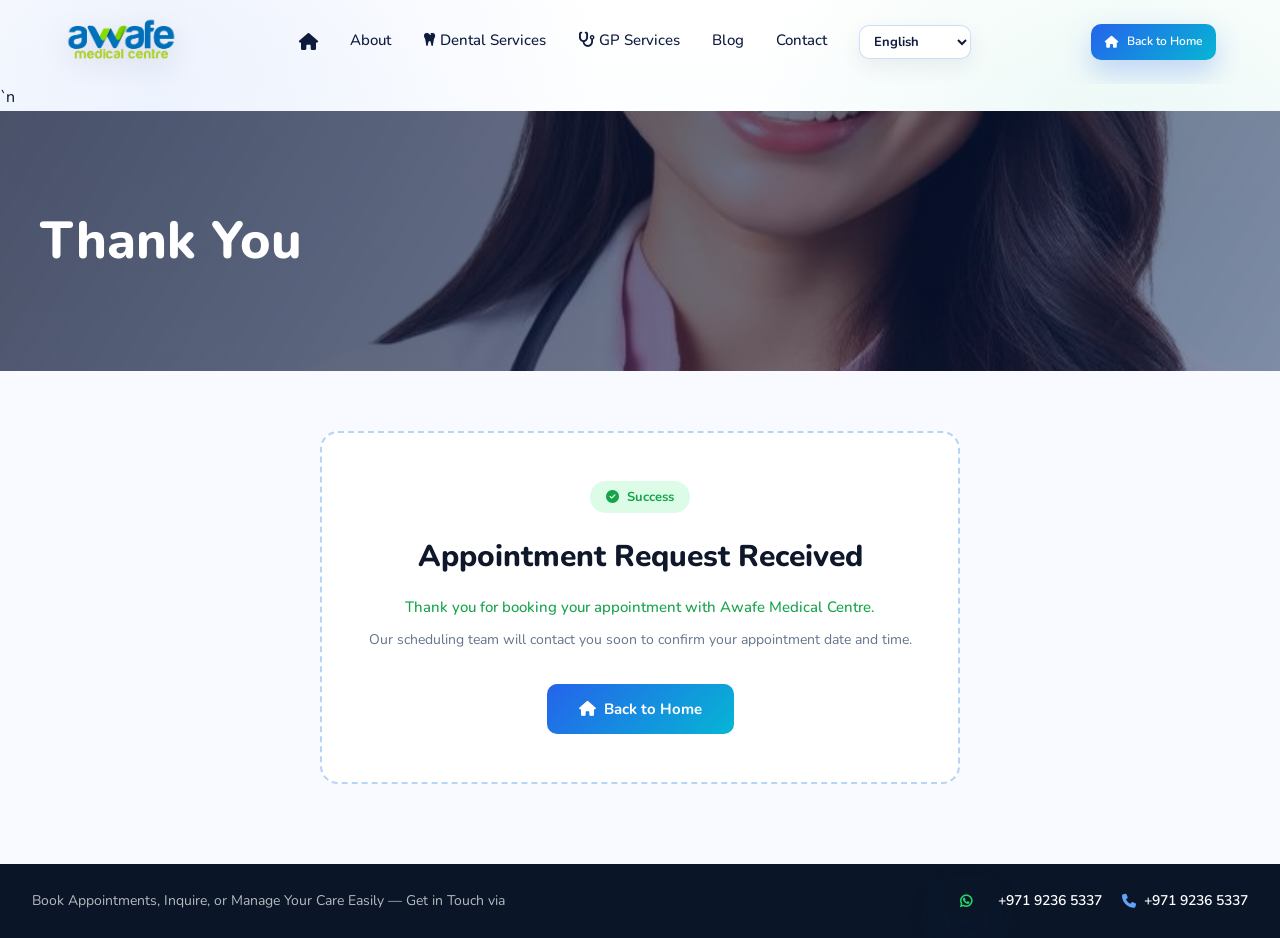
<file: thankyou.html>
<!DOCTYPE html>
<html lang="en">
<head>
  <meta charset="UTF-8" />
  <meta name="viewport" content="width=device-width, initial-scale=1.0" />
  <title>Thank You — Awafe Medical Centre</title>
  <link rel="preconnect" href="https://fonts.googleapis.com">
  <link rel="preconnect" href="https://fonts.gstatic.com" crossorigin>
  <link href="https://fonts.googleapis.com/css2?family=Nunito:wght@400;500;600;700;800;900&display=swap" rel="stylesheet">
  <link rel="stylesheet" href="https://cdnjs.cloudflare.com/ajax/libs/font-awesome/6.5.0/css/all.min.css">
  <link rel="stylesheet" href="styles.css" />`n  <link rel="stylesheet" href="responsive-enhancements.css" />
  <style>
    body { font-family: 'Nunito', sans-serif; margin: 0; background: #fff; }

    /* Hero */
    .ty-hero {
      position: relative;
      height: 260px;
      overflow: hidden;
      display: flex; align-items: center;
    }
    .ty-hero img {
      position: absolute; inset: 0;
      width: 100%; height: 100%; object-fit: cover;
    }
    .ty-hero-overlay {
      position: absolute; inset: 0;
      background: linear-gradient(120deg, rgba(8,18,48,.72) 0%, rgba(10,30,80,.5) 100%);
    }
    .ty-hero h1 {
      position: relative; z-index: 2;
      color: #fff; font-size: clamp(32px, 5vw, 52px);
      font-weight: 800; padding: 0 40px;
    }

    /* Card */
    .ty-section {
      padding: 60px 24px 80px;
      display: flex; justify-content: center;
      background: #f8faff;
    }
    .ty-card {
      max-width: 640px; width: 100%;
      border: 2px dashed #b6d4f5;
      border-radius: 18px;
      padding: 48px 40px;
      text-align: center;
      background: #fff;
      animation: fadeUp .7s ease both;
    }
    @keyframes fadeUp {
      from { opacity: 0; transform: translateY(24px); }
      to   { opacity: 1; transform: translateY(0); }
    }
    .ty-badge {
      display: inline-flex; align-items: center; gap: 8px;
      background: #dcfce7; color: #16a34a;
      font-size: 13px; font-weight: 700;
      padding: 6px 16px; border-radius: 20px;
      margin-bottom: 20px;
    }
    .ty-card h2 {
      font-size: clamp(22px, 3vw, 30px);
      font-weight: 800; color: #0f172a;
      margin: 0 0 14px;
    }
    .ty-card .ty-green {
      color: #16a34a; font-size: 15px;
      font-weight: 500; margin-bottom: 10px;
    }
    .ty-card .ty-sub {
      color: #64748b; font-size: 14px;
      margin-bottom: 32px; line-height: 1.6;
    }
    .ty-btn {
      display: inline-flex; align-items: center; gap: 8px;
      padding: 13px 32px; border-radius: 10px;
      background: linear-gradient(135deg, #2563eb 0%, #06b6d4 100%);
      color: #fff; font-weight: 700; font-size: 15px;
      text-decoration: none;
      transition: transform .2s, box-shadow .2s;
    }
    .ty-btn:hover { transform: translateY(-2px); box-shadow: 0 10px 30px rgba(37,99,235,.3); }

    /* Bottom strip */
    .ty-strip {
      background: #0a1628;
      color: #fff;
      padding: 18px 32px;
      display: flex; align-items: center; justify-content: space-between;
      flex-wrap: wrap; gap: 14px;
      font-size: 14px;
    }
    .ty-strip-left { color: rgba(255,255,255,.7); }
    .ty-strip-right { display: flex; gap: 20px; align-items: center; flex-wrap: wrap; }
    .ty-strip a {
      display: inline-flex; align-items: center; gap: 8px;
      color: #fff; font-weight: 600; font-size: 14px;
      text-decoration: none;
    }
    .ty-strip a i { color: #25d366; }
    .ty-strip a.call i { color: #60a5fa; }

    @media (max-width: 600px) {
      .ty-card { padding: 32px 20px; }
      .ty-strip { flex-direction: column; text-align: center; }
    }
  </style>
  <link rel="stylesheet" href="modern-polish.css" />
  <link rel="stylesheet" href="modern-animations.css" />
</head>
<body>

  <!-- HEADER -->
  <header class="header header-light" id="header">
    <div class="container header-inner">
      <a href="hospital.html" class="logo" aria-label="Awafe Medical Centre home">
        <img src="images/logo.png" alt="Awafe Medical Centre Logo" class="logo-img">
      </a>
      <nav class="nav" id="nav">
        <a href="hospital.html" title="Home"><i class="fas fa-home"></i></a>
        <a href="about.html#about">About</a>
        <a href="dental-services.html"><i class="fas fa-tooth"></i> Dental Services</a>
        <a href="gp-services.html"><i class="fas fa-stethoscope"></i> GP Services</a>
        <a href="gallery.html">Blog</a>
        <a href="contact.html">Contact</a>
      </nav>
      <a href="hospital.html" class="btn btn-primary btn-book"><i class="fas fa-home"></i> Back to Home</a>
      <button class="menu-toggle" id="menuToggle" aria-label="Menu"><i class="fas fa-bars"></i></button>
    </div>
  </header>

  <!-- HERO -->
  <section class="ty-hero">
    <img src="images/doctor-about.png" alt="Thank You" />
    <div class="ty-hero-overlay"></div>
    <h1>Thank You</h1>
  </section>

  <!-- CARD -->
  <section class="ty-section">
    <div class="ty-card">
      <div class="ty-badge"><i class="fas fa-check-circle"></i> Success</div>
      <h2>Appointment Request Received</h2>
      <p class="ty-green">Thank you for booking your appointment with Awafe Medical Centre.</p>
      <p class="ty-sub">Our scheduling team will contact you soon to confirm your appointment date and time.</p>
      <a href="hospital.html" class="ty-btn"><i class="fas fa-home"></i> Back to Home</a>
    </div>
  </section>

  <!-- BOTTOM STRIP -->
  <div class="ty-strip">
    <span class="ty-strip-left">Book Appointments, Inquire, or Manage Your Care Easily — Get in Touch via</span>
    <div class="ty-strip-right">
      <a href="https://wa.me/97192365337"><i class="fab fa-whatsapp"></i> +971 9236 5337</a>
      <a href="tel:+97192365337" class="call"><i class="fas fa-phone"></i> +971 9236 5337</a>
    </div>
  </div>

  <script src="script.js"></script>
  <script src="translate.js"></script>
  <script src="modern-animations.js"></script>
</body>
</html>
</file>
<file: styles.css>
/* =========================================================
   Awafe Medical Centre — Design System & Styles
   ========================================================= */
:root {
  --primary: #2563eb;
  --primary-dark: #1d4ed8;
  --primary-soft: #eff5ff;
  --primary-soft-2: #dbe7ff;
  --accent-green: #6ec45a;
  --accent-wa: #25d366;
  --foreground: #0f1b3d;
  --muted: #6b7280;
  --bg: #ffffff;
  --bg-soft: #f4f8ff;
  --bg-section: #eaf1ff;
  --border: #e5ecf6;
  --shadow-sm: 0 4px 14px rgba(15, 27, 61, 0.06);
  --shadow-md: 0 10px 30px rgba(37, 99, 235, 0.10);
  --shadow-lg: 0 20px 60px rgba(15, 27, 61, 0.12);
  --radius: 14px;
  --radius-lg: 22px;
}

.hero-content h1 {
  font-size: 42px;
}
html {
  scroll-behavior: smooth;
}

section {
  scroll-margin-top: 90px;
}
.hero-content h1 span.text-primary {
  font-size: 48px; /* keep second line bigger if needed */
}

:root {
  --bg: #fdfaf6;        /* creamy white */
  --bg-soft: #f7f2ea;   /* soft section */
  --bg-section: #f3ede4;
}
* { box-sizing: border-box; margin: 0; padding: 0; }
html { scroll-behavior: smooth; }
body {
  font-family: 'Nunito', system-ui, -apple-system, sans-serif;
  color: var(--foreground);
  background: var(--bg);
  line-height: 1.6;
  -webkit-font-smoothing: antialiased;
}
img { max-width: 100%; display: block; }
a { color: inherit; text-decoration: none; }
.container { max-width: 1200px; margin: 0 auto; padding: 0 24px; }
.text-primary { color: var(--primary); }

/* ===== Buttons ===== */
.btn {
  display: inline-flex; align-items: center; justify-content: center; gap: 8px;
  padding: 10px 20px; border-radius: 10px; font-weight: 600; font-size: 14px;
  border: 2px solid transparent; cursor: pointer; transition: all .2s ease;
  white-space: nowrap;
}
.btn-primary { background: var(--primary); color: #fff; border: none; }
.btn-primary:hover { background: var(--primary-dark); transform: translateY(-2px); box-shadow: var(--shadow-md); }
.btn-outline { background: #fff; border-color: var(--primary); color: var(--primary); border-width: 2px; }
.btn-outline:hover { background: var(--primary-soft); }
.btn-sm { padding: 8px 16px; font-size: 13px; }
.btn-block { width: 100%; }

/* ===== Header — fixed on top for all pages ===== */
.header {
  position: fixed !important;
  top: 0 !important;
  left: 0 !important;
  right: 0 !important;
  z-index: 2147483647 !important;
  background: transparent !important;
  backdrop-filter: blur(12px);
  -webkit-backdrop-filter: blur(12px);
  border-bottom: 1px solid transparent;
  transition: background-color .3s ease, box-shadow .3s ease, border-color .3s ease;
  /* NO will-change:transform — it can break position:fixed on mobile */
}
body {
  padding-top: var(--header-offset, 80px) !important;
}
.header.scrolled {
  background: rgba(255,255,255,.97) !important;
  border-bottom-color: var(--border);
  box-shadow: 0 4px 20px rgba(15,27,61,.08);
}
.header-inner { display: flex; align-items: center; justify-content: space-between; padding: 14px 24px; gap: 24px; }

/* Logo image */
.logo-img { height: 56px; width: auto; object-fit: contain; }

/* Logo text (footer use) */
.logo {
  font-weight: 800; font-size: 26px; line-height: 1;
  display: inline-flex; flex-direction: column; align-items: flex-start;
}
.logo > span, .logo .logo-a, .logo .logo-w, .logo .logo-a2, .logo .logo-f, .logo .logo-e { display: inline; }
.logo small { display: block; font-size: 11px; color: var(--accent-green); font-weight: 600; letter-spacing: .5px; margin-top: 2px; }
.logo .logo-a { color: var(--primary); }
.logo .logo-w { color: var(--primary); }
.logo .logo-a2 { color: var(--primary); }
.logo .logo-f { color: var(--accent-green); }
.logo .logo-e { color: var(--accent-green); }
.logo.light { color: #fff; }
.logo.light small { color: rgba(255,255,255,.8); }

/* Nav */
.nav { display: flex; gap: 32px; }
.nav a {
  font-weight: 500; font-size: 15px; color: var(--foreground);
  position: relative; padding-bottom: 4px;
  transition: color .2s;
}
.nav a::after {
  content: ''; position: absolute; left: 0; bottom: 0;
  width: 0; height: 2px;
  background: linear-gradient(90deg, var(--primary), #06b6d4);
  border-radius: 2px; transition: width .3s ease;
}
.nav a:hover { color: var(--primary); }
.nav a:hover::after, .nav a.active::after { width: 100%; }
.nav a.active { color: var(--primary) !important; font-weight: 700 !important; }

/* Book button */
.btn-book { padding: 8px 14px; font-size: 12px; font-weight: 600; border-radius: 10px; border: none; background: var(--primary); color: #fff; transition: background .2s ease, transform .2s ease, box-shadow .2s ease; }
.btn-book:hover { background: var(--primary-dark); transform: translateY(-2px); box-shadow: 0 8px 24px rgba(37,99,235,.3); }

.menu-toggle { display: none; background: none; border: none; font-size: 22px; color: var(--primary); cursor: pointer; }

/* ===== Hero ===== */
.hero { background: linear-gradient(180deg, var(--bg-soft) 0%, #fff 100%); padding: 60px 0 40px; position: relative; overflow: hidden; }
.hero-grid { display: grid; grid-template-columns: 1fr 1fr; gap: 60px; align-items: center; }
.hero-content h1 { font-size: clamp(34px, 5vw, 56px); line-height: 1.1; font-weight: 800; margin: 18px 0 20px; }
.hero-content p { color: var(--muted); font-size: 16px; max-width: 520px; margin-bottom: 28px; }
.badge {
  display: inline-flex; align-items: center; gap: 8px;
  background: #fff; border: 1px solid var(--border); padding: 8px 16px;
  border-radius: 30px; font-size: 13px; font-weight: 500; color: var(--foreground);
  box-shadow: var(--shadow-sm);
}
.badge i { color: var(--primary); }
.hero-actions { display: flex; gap: 14px; margin-bottom: 24px; flex-wrap: wrap; }
.hero-meta { display: flex; align-items: center; gap: 16px; font-size: 14px; color: var(--muted); flex-wrap: wrap; }
.hero-meta i { color: var(--primary); margin-right: 6px; }
.divider { width: 1px; height: 16px; background: var(--border); }

.hero-image { position: relative; display: flex; justify-content: center; }
.hero-image img { position: relative; z-index: 2; max-height: 540px; width: auto; }
.hero-blob {
  position: absolute; top: 50%; left: 50%; transform: translate(-50%, -50%);
  width: 460px; height: 460px; border-radius: 50%;
  background: radial-gradient(circle at 30% 30%, var(--primary-soft-2), var(--primary-soft));
  z-index: 1;
}
.hero-blob.small { width: 380px; height: 380px; }

.floating-card {
  position: absolute; background: #fff; padding: 16px 20px; border-radius: 14px;
  box-shadow: var(--shadow-lg); display: flex; align-items: center; gap: 12px; z-index: 3;
}
.floating-card i { font-size: 22px; color: var(--primary); background: var(--primary-soft); padding: 12px; border-radius: 10px; }
.floating-card strong { display: block; font-size: 22px; font-weight: 800; color: var(--foreground); }
.floating-card span { font-size: 12px; color: var(--muted); line-height: 1.3; }
.experience-card { right: -10px; top: 40%; }
.trust-card { left: -10px; bottom: 20%; min-width: 180px; }
.trust-card span { white-space: nowrap; }

/* Stats */
.stats-bar {
  background: #fff; border-radius: var(--radius-lg); box-shadow: var(--shadow-md);
  margin-top: 40px; padding: 24px; display: grid; grid-template-columns: repeat(4, 1fr); gap: 24px;
}
.stat { display: flex; align-items: center; gap: 14px; justify-content: center; }
.stat i { font-size: 22px; color: var(--primary); background: var(--primary-soft); padding: 14px; border-radius: 12px; }
.stat strong { display: block; font-size: 18px; font-weight: 800; }
.stat span { font-size: 13px; color: var(--muted); }

/* ===== Section heads ===== */
.section-head { display: flex; align-items: flex-end; justify-content: space-between; margin-bottom: 40px; gap: 24px; flex-wrap: wrap; }
.section-head.center { justify-content: center; text-align: center; }
.eyebrow { font-size: 12px; font-weight: 700; color: var(--primary); letter-spacing: 2px; text-transform: uppercase; }
.section-head h2 { font-size: clamp(28px, 4vw, 40px); font-weight: 800; margin-top: 8px; position: relative; display: inline-block; }
.underline { display: block; width: 60px; height: 3px; background: var(--primary); border-radius: 2px; margin-top: 8px; }
.underline.center { margin-left: auto; margin-right: auto; }

/* ===== Services ===== */
.services { padding: 80px 0; }
.services-carousel { position: relative; display: flex; align-items: center; gap: 16px; }
.services-grid { display: grid; grid-template-columns: repeat(3, 1fr); gap: 24px; flex: 1; }
.service-card {
  background: #fff; border-radius: var(--radius); overflow: hidden; box-shadow: var(--shadow-sm);
  transition: transform .3s, box-shadow .3s; position: relative;
}
.service-card:hover { transform: translateY(-6px); box-shadow: var(--shadow-md); }
.service-img { aspect-ratio: 16/10; overflow: hidden; }
.service-img img { width: 100%; height: 100%; object-fit: cover; }
.service-img.show-full-image { background: #fff; }
.service-img.show-full-image img { object-fit: contain; }
.service-icon {
  position: absolute; top: 165px; left: 24px;
  width: 50px; height: 50px; background: var(--primary); color: #fff;
  border-radius: 50%; display: flex; align-items: center; justify-content: center;
  font-size: 20px; box-shadow: var(--shadow-md);
}
.service-card h3 { font-size: 19px; font-weight: 700; padding: 32px 24px 8px; }
.service-card p { padding: 0 24px; color: var(--muted); font-size: 14px; }
.learn-more { display: inline-flex; align-items: center; gap: 8px; padding: 16px 24px 24px; color: var(--primary); font-weight: 600; font-size: 14px; }
.learn-more:hover i { transform: translateX(4px); }
.learn-more i { transition: transform .2s; }

.carousel-btn {
  width: 44px; height: 44px; border-radius: 50%; border: 1px solid var(--border);
  background: #fff; color: var(--primary); cursor: pointer; flex-shrink: 0;
  display: flex; align-items: center; justify-content: center; transition: all .2s;
}
.carousel-btn:hover { background: var(--primary); color: #fff; border-color: var(--primary); }

.dots { display: flex; justify-content: center; gap: 8px; margin-top: 32px; }
.dot { width: 8px; height: 8px; border-radius: 50%; background: var(--border); cursor: pointer; transition: all .2s; }
.dot.active { background: var(--primary); width: 24px; border-radius: 4px; }

/* ===== About ===== */
.about { background: var(--bg-soft); padding: 80px 0; }
.about-grid { display: grid; grid-template-columns: 1fr 1fr; gap: 60px; align-items: center; }
.about-image { position: relative; display: flex; justify-content: center; }
.about-image img { position: relative; z-index: 2; max-height: 460px; width: auto; }
.about-content h2 { font-size: clamp(28px, 4vw, 40px); font-weight: 800; margin: 8px 0 16px; }
.about-content > p { color: var(--muted); margin-bottom: 24px; }
.check-list { list-style: none; margin-bottom: 32px; }
.check-list li { display: flex; align-items: center; gap: 10px; padding: 8px 0; color: var(--foreground); }
.check-list i { color: var(--primary); }
.about-actions { display: flex; gap: 14px; flex-wrap: wrap; }

/* ===== Testimonials ===== */
.testimonials { padding: 80px 0; }
.testimonial-wrap { display: flex; align-items: center; gap: 16px; }
.testimonial-card {
  background: #fff; border-radius: var(--radius-lg); box-shadow: var(--shadow-md);
  padding: 32px; display: grid; grid-template-columns: 200px 1fr; gap: 32px; flex: 1; align-items: center;
}
.testimonial-photo { width: 200px; height: 240px; object-fit: cover; border-radius: 12px; background: var(--bg-soft); }
.testimonial-body { position: relative; }
.stars { color: #fbbf24; margin-bottom: 12px; font-size: 16px; }
.quote-icon { color: var(--primary); opacity: .25; font-size: 28px; margin-bottom: 8px; display: inline-block; }
.testimonial-body p { color: var(--muted); font-size: 15px; margin-bottom: 16px; line-height: 1.7; }
.testimonial-name { color: var(--primary); font-weight: 700; }
.testimonial-thumbs { display: grid; grid-template-columns: repeat(2, 1fr); gap: 10px; width: 180px; flex-shrink: 0; }
.testimonial-thumbs img { width: 80px; height: 80px; border-radius: 50%; object-fit: cover; cursor: pointer; opacity: .6; transition: all .2s; background: var(--bg-soft); }
.testimonial-thumbs img.active, .testimonial-thumbs img:hover { opacity: 1; transform: scale(1.05); }

/* ===== Contact ===== */
/* .contact { background: var(--primary); padding: 60px 0; color: #fff; } */
.contact {
  background: #0a2240;   /* same as footer-2 */
  color: #fff;
}
.contact-grid { display: grid; grid-template-columns: 1.2fr .8fr 1.5fr; gap: 24px; }
.contact-card {
  background: #fff; color: var(--foreground); border-radius: var(--radius-lg);
  padding: 28px; box-shadow: var(--shadow-lg);
}
.contact-card h3 { font-size: 20px; font-weight: 700; margin-bottom: 20px; color: var(--primary); }
.input-icon { position: relative; margin-bottom: 14px; }
.input-icon i { position: absolute; left: 14px; top: 14px; color: var(--primary); font-size: 14px; }
.input-icon input, .input-icon textarea {
  width: 100%; padding: 12px 14px 12px 40px; border: 1px solid var(--border);
  border-radius: 10px; font-family: inherit; font-size: 14px; outline: none;
  transition: border .2s; background: var(--bg-soft);
}
.input-icon.textarea i { top: 14px; }
.input-icon input:focus, .input-icon textarea:focus { border-color: var(--primary); }

.reach-card {
  background: #fff; color: var(--foreground); border-radius: var(--radius-lg);
  padding: 24px; box-shadow: var(--shadow-lg);
}
.reach-card h4 { font-size: 16px; margin-bottom: 18px; }
.reach-item { display: flex; align-items: center; gap: 12px; padding: 12px 0; border-bottom: 1px solid var(--border); }
.reach-item:last-child { border-bottom: none; }
.reach-item i { font-size: 18px; color: var(--primary); background: var(--primary-soft); padding: 10px; border-radius: 50%; }
.reach-item i.wa { color: var(--accent-wa); background: rgba(37, 211, 102, .1); }
.reach-item strong { display: block; color: var(--primary); font-size: 14px; font-weight: 600; }
.reach-item span { font-size: 13px; color: var(--muted); }

.map-card { border-radius: var(--radius-lg); overflow: hidden; min-height: 380px; box-shadow: var(--shadow-lg); }
.map-card iframe { width: 100%; height: 100%; min-height: 380px; }

.contact-strip {
  grid-column: 1 / -1; background: #fff; color: var(--foreground);
  border-radius: var(--radius-lg); padding: 20px 28px; margin-top: 8px;
  display: grid; grid-template-columns: repeat(4, 1fr); gap: 20px; box-shadow: var(--shadow-lg);
}
.contact-strip > div { display: flex; align-items: center; gap: 12px; }
.contact-strip i { color: var(--primary); background: var(--primary-soft); padding: 12px; border-radius: 50%; font-size: 16px; }
.contact-strip strong { display: block; font-size: 14px; color: var(--primary); }
.contact-strip span { font-size: 13px; color: var(--muted); }

/* ===== Footer — contact page style ===== */
.footer {
  background: #0a1628;
  color: #e2e8f0;
  border-top: 3px solid transparent;
  border-image: linear-gradient(90deg, #2563eb, #06b6d4, #10b981) 1;
}
.footer-grid {
  max-width: 1200px; margin: 0 auto;
  padding: 64px 24px 40px;
  display: grid; grid-template-columns: repeat(4, 1fr); gap: 40px;
}
.footer h4 { color: #fff; margin-bottom: 16px; font-size: 15px; font-weight: 700; }
.footer ul { list-style: none; padding: 0; margin: 0; }
.footer ul li { margin-bottom: 10px; font-size: 14px; color: #cbd5e1; }
.footer ul li a { color: #cbd5e1; transition: color .2s; display: block; }
.footer ul li a:hover { color: #fff; }
.footer-logo { font-size: 1.5rem; font-weight: 800; }
.footer-logo .g { color: #34d399; }
.footer-logo .b { color: #60a5fa; }
.logo-sub { font-size: 12px; color: #94a3b8; margin: 3px 0 0; }
.footer-text { margin: 20px 0; font-size: 14px; color: #94a3b8; line-height: 1.6; }
.socials { display: flex; gap: 10px; margin-top: 4px; }
.socials a {
  width: 36px; height: 36px; border-radius: 50%;
  background: rgba(255,255,255,.08);
  display: flex; align-items: center; justify-content: center;
  transition: background .2s, transform .2s;
}
.socials a:hover { background: rgba(255,255,255,.18); transform: translateY(-2px); }
.socials svg, .socials i { width: 16px; height: 16px; color: #fff; font-size: 14px; }
.contact-list li { display: flex; align-items: center; gap: 8px; margin-bottom: 10px; font-size: 14px; color: #cbd5e1; }
.contact-list svg { width: 15px; height: 15px; flex-shrink: 0; color: #60a5fa; }
.footer-bottom {
  border-top: 1px solid rgba(255,255,255,.08);
  max-width: 1200px; margin: 0 auto;
  padding: 20px 24px;
  font-size: 13px; color: #64748b;
  display: flex; justify-content: space-between; align-items: center; flex-wrap: wrap; gap: 10px;
}
.footer-bottom a { color: #64748b; transition: color .2s; }
.footer-bottom a:hover { color: #fff; }

/* ===== Floating Actions ===== */
.floating-actions { position: fixed; bottom: 20px; right: 20px; display: flex; gap: 10px; z-index: 99; }
.fab {
  display: inline-flex; align-items: center; gap: 8px;
  padding: 12px 18px; border-radius: 30px; color: #fff; font-weight: 600; font-size: 14px;
  box-shadow: var(--shadow-lg); transition: transform .2s;
}
.fab:hover { transform: translateY(-3px); }
.fab.whatsapp { background: var(--accent-wa); }
.fab.call { background: var(--primary); }

/* ===== Responsive ===== */

/* Tablet & Medium Devices (960px and below) */
@media (max-width: 960px) {
  /* Typography & Spacing */
  .hero-content h1 { font-size: clamp(28px, 5vw, 48px); }
  .section-head h2 { font-size: clamp(24px, 4vw, 36px); }
  .container { padding: 0 20px; }
  
  /* Header & Nav */
  .header-inner { padding: 12px 16px; gap: 12px; }
  .logo-img { height: 48px; }
  .nav { 
    display: none; 
    position: fixed; 
    top: 70px; 
    left: 8px; 
    right: 8px; 
    bottom: auto;
    background: #fff; 
    flex-direction: column; 
    padding: 12px; 
    box-shadow: 0 18px 45px rgba(15,27,61,.22); 
    gap: 4px; 
    z-index: 9999;
    overflow-y: auto;
    border-radius: 16px;
    border: 1px solid var(--border);
    max-height: calc(100vh - 90px);
  }
  .nav.open { display: flex; }
  /* Force dark text in mobile menu regardless of page header state */
  .nav a,
  .nav > a,
  .nav-dropdown > a {
    color: #0f1b3d !important;
    padding: 12px 14px;
    font-size: 15px;
    font-weight: 600;
    border-radius: 10px;
    min-height: 48px;
    display: flex !important;
    align-items: center;
    background: transparent;
  }
  .nav a * { color: #0f1b3d !important; }
  .nav a:hover { background: #eef4ff !important; color: #2563eb !important; }
  .nav a:hover * { color: #2563eb !important; }
  .nav a::after { display: none !important; }
  .nav-dropdown > a { display: flex !important; width: 100%; }
  .menu-toggle { display: block; }
  .btn-book { display: none; }
  .nav-drop-menu { position: static; transform: none; box-shadow: none; border: none; padding: 4px 0 4px 16px; margin-top: 4px; }
  .nav-drop-menu::before { display: none; }

  /* Hero */
  .hero-grid { grid-template-columns: 1fr; gap: 30px; }
  .hero-image { display: flex; justify-content: center; }
  .hero-image img { max-height: 280px; }
  .hero-content { text-align: center; }
  .hero-actions { justify-content: center; flex-wrap: wrap; }
  .hero-meta { justify-content: center; }
  .hero-blob { width: 300px; height: 300px; }
  .floating-card { padding: 10px 12px; font-size: 12px; }
  .experience-card { right: -20px; top: 30%; }
  .trust-card { left: -20px; bottom: 10%; min-width: 160px; }
  .stats-bar { grid-template-columns: repeat(2, 1fr); gap: 16px; padding: 16px; }
  .stat { gap: 10px; }

  /* Services */
  .services-grid { grid-template-columns: repeat(2, 1fr); gap: 16px; }
  .services-page .services-grid { grid-template-columns: repeat(2, 1fr); }
  .service-card { min-width: auto; }
  .service-icon { top: 120px; }
  
  /* About */
  .about { padding: 60px 0; }
  .about-grid { grid-template-columns: 1fr; gap: 30px; }
  .about-image { display: none; }
  .about-content h2 { font-size: clamp(24px, 3vw, 36px); }
  .check-list { margin-bottom: 20px; }
  .about-actions { flex-wrap: wrap; gap: 10px; }

  /* Testimonials */
  .testimonial-card { grid-template-columns: 1fr; text-align: center; padding: 24px; }
  .testimonial-photo { margin: 0 auto; width: 140px; height: 180px; }
  .testimonial-thumbs { display: none; }
  .testimonial-wrap { flex-wrap: wrap; gap: 12px; }

  /* Contact */
  .contact { padding: 40px 0; }
  .contact-grid { grid-template-columns: 1fr; gap: 16px; }
  .contact-card { padding: 20px; }
  .contact-strip { grid-template-columns: repeat(2, 1fr); gap: 12px; padding: 16px 20px; }
  .map-card { min-height: 300px; }
  .map-card iframe { min-height: 300px; }

  /* Footer */
  .footer-grid { grid-template-columns: 1fr 1fr; gap: 30px; padding: 40px 20px 30px; }
  .footer-bottom { flex-direction: column; text-align: center; gap: 8px; padding: 16px 20px; }
  
  /* Floating actions */
  .floating-actions { bottom: 16px; right: 16px; gap: 8px; }
  .fab { padding: 10px 14px; font-size: 12px; }
}

/* Mobile & Small Tablets (768px and below) */
@media (max-width: 768px) {
  /* Spacing */
  .container { padding: 0 16px; }
  
  /* Hero */
  .hero { padding: 40px 0 30px; }
  .hero-content h1 { font-size: clamp(24px, 6vw, 38px); }
  .hero-blob.small { width: 250px; height: 250px; }
  .stats-bar { grid-template-columns: 1fr 1fr; }
  
  /* Section spacing */
  .services { padding: 60px 0; }
  .about { padding: 50px 0; }
  .testimonials { padding: 50px 0; }
  .footer-grid { grid-template-columns: 1fr; gap: 20px; }
  
  /* Gallery */
  .gallery-grid { grid-template-columns: repeat(2, 1fr); gap: 16px; }
  .gallery-card { min-height: 200px; }
}

/* Phone Size (640px and below) */
@media (max-width: 640px) {
  /* Typography */
  .hero-content h1 { font-size: clamp(22px, 8vw, 36px); line-height: 1.2; }
  .section-head h2 { font-size: clamp(20px, 6vw, 30px); }
  .page-head h1 { font-size: clamp(24px, 6vw, 36px); }
  
  /* Container & Spacing */
  .container { padding: 0 16px; }
  .header-inner { padding: 10px 12px; }
  
  /* Header */
  .logo-img { height: 42px; }
  .btn-book { display: none !important; }
  .menu-toggle { font-size: 20px; }
  .nav { top: 62px; }
  
  /* Hero */
  .hero { padding: 30px 0; }
  .hero-grid { gap: 20px; }
  .hero-actions { flex-direction: column; align-items: stretch; gap: 10px; }
  .hero-actions .btn { width: 100%; max-width: none; }
  .hero-meta { flex-direction: column; gap: 8px; }
  .divider { display: none; }
  .badge { padding: 6px 12px; font-size: 12px; }
  
  /* Stats */
  .stats-bar { grid-template-columns: 1fr; gap: 12px; padding: 12px; margin-top: 20px; }
  .stat { gap: 8px; padding: 8px 0; }
  .stat strong { font-size: 16px; }
  .stat span { font-size: 12px; }
  .stat i { padding: 10px; font-size: 18px; }
  
  /* Services */
  .services-grid { grid-template-columns: 1fr; gap: 14px; }
  .services-page .services-grid { grid-template-columns: 1fr; }
  .service-card:hover { transform: translateY(-4px); }
  .service-icon { width: 42px; height: 42px; font-size: 18px; top: 100px; }
  .service-card h3 { font-size: 16px; padding: 24px 16px 6px; }
  .service-card p { padding: 0 16px; font-size: 13px; }
  
  /* About */
  .about-content h2 { font-size: clamp(20px, 5vw, 28px); margin-bottom: 12px; }
  .about-content p { font-size: 14px; }
  .check-list li { padding: 6px 0; font-size: 14px; gap: 8px; }
  .about-actions { flex-direction: column; gap: 10px; }
  .about-actions .btn { width: 100%; }
  
  /* Testimonials */
  .testimonial-card { padding: 18px; }
  .testimonial-body p { font-size: 13px; }
  .testimonial-name { font-size: 13px; }
  .testimonial-photo { width: 100px; height: 140px; }
  
  /* Contact Section */
  .contact { padding: 30px 0; }
  .contact-card { padding: 16px; margin-bottom: 12px; }
  .contact-card h3 { font-size: 16px; margin-bottom: 14px; }
  .contact-strip { grid-template-columns: 1fr; gap: 10px; padding: 14px 16px; margin-top: 12px; }
  .contact-strip > div { gap: 10px; }
  .map-card { min-height: 250px; }
  .map-card iframe { min-height: 250px; }
  
  /* Buttons */
  .btn { padding: 9px 16px; font-size: 13px; }
  .btn-primary:hover { transform: translateY(-1px); }
  .btn-sm { padding: 7px 12px; font-size: 12px; }
  
  /* Forms */
  .input-icon input, .input-icon textarea { padding: 10px 12px 10px 36px; font-size: 13px; }
  .input-icon i { left: 10px; top: 12px; font-size: 13px; }
  
  /* Footer */
  .footer-grid { grid-template-columns: 1fr; gap: 20px; padding: 30px 16px 25px; }
  .footer h4 { font-size: 14px; margin-bottom: 12px; }
  .footer ul li { font-size: 13px; margin-bottom: 8px; }
  .socials { gap: 8px; }
  .socials a { width: 32px; height: 32px; }
  .footer-bottom { padding: 14px 16px; font-size: 12px; }
  
  /* Contact strip */
  .contact-strip { grid-template-columns: 1fr; }
  
  /* Gallery */
  .gallery-grid { grid-template-columns: 1fr; gap: 12px; }
  .gallery-card { min-height: 180px; }
  .gallery-overlay { padding: 12px 14px; }
  .gallery-overlay h3 { font-size: 14px; }
  
  /* Care Grid */
  .care-grid { grid-template-columns: 1fr; gap: 14px; }
  .care-card { padding: 18px; }
  .care-card h4 { font-size: 14px; margin-bottom: 10px; }
  .care-card li { font-size: 12px; }
  
  /* CTA Banner */
  .cta-grid { gap: 20px; }
  .cta-text h2 { font-size: clamp(20px, 5vw, 28px); }
  .cta-text p { font-size: 14px; }
  
  /* FABs */
  .floating-actions { bottom: 12px; right: 12px; }
  .fab { padding: 8px 12px; font-size: 11px; }
}

/* Small Phone (480px and below) */
@media (max-width: 480px) {
  /* Spacing */
  .container { padding: 0 12px; }
  .header-inner { padding: 8px 10px; }
  
  /* Typography */
  .hero-content h1 { font-size: clamp(18px, 7vw, 28px); }
  .section-head h2 { font-size: clamp(18px, 6vw, 26px); }
  .page-head h1 { font-size: clamp(18px, 5vw, 28px); }
  
  /* Header */
  .logo-img { height: 38px; }
  .nav a { padding: 10px 4px; font-size: 14px; }
  
  /* Hero */
  .hero { padding: 20px 0; }
  .hero-content { padding: 0; }
  .badge { padding: 5px 10px; font-size: 11px; }
  .hero-actions { gap: 8px; }
  .hero-actions .btn { font-size: 12px; padding: 8px 12px; }
  
  /* Stats */
  .stats-bar { grid-template-columns: 1fr; gap: 10px; padding: 10px; margin-top: 16px; }
  .stat { gap: 6px; }
  .stat i { padding: 8px; font-size: 16px; }
  .stat strong { font-size: 14px; }
  .stat span { font-size: 11px; }
  
  /* Services */
  .service-card h3 { font-size: 14px; padding: 18px 12px 4px; }
  .service-card p { padding: 0 12px 12px; font-size: 12px; }
  .service-icon { width: 38px; height: 38px; font-size: 16px; top: 80px; left: 12px; }
  
  /* Buttons */
  .btn { padding: 8px 14px; font-size: 12px; }
  .about-actions { gap: 8px; }
  
  /* Contact */
  .contact-strip { padding: 12px 10px; gap: 8px; }
  .contact-strip i { padding: 8px; font-size: 14px; }
  .contact-strip strong { font-size: 12px; }
  .contact-strip span { font-size: 11px; }
  
  /* Footer */
  .footer-grid { padding: 20px 12px 20px; gap: 16px; }
  .footer h4 { font-size: 13px; }
  .footer ul li { font-size: 12px; }
  .footer-bottom { padding: 10px 12px; font-size: 11px; }
  
  /* Gallery */
  .gallery-grid { gap: 10px; }
  .gallery-card { min-height: 160px; }
  
  /* FABs */
  .fab { padding: 7px 10px; font-size: 10px; border-radius: 20px; }
}

/* Extra Small Phone (360px and below) */
@media (max-width: 360px) {
  .container { padding: 0 10px; }
  .header-inner { padding: 6px 8px; }
  .logo-img { height: 36px; }
  .hero-content h1 { font-size: clamp(16px, 6vw, 24px); }
  .section-head h2 { font-size: clamp(16px, 5vw, 22px); }
  .hero-actions .btn { padding: 7px 10px; font-size: 11px; }
  .stats-bar { padding: 8px; }
  .fab { padding: 6px 9px; font-size: 9px; }
}

/* =========================================================
   SERVICES PAGE
   ========================================================= */
.services-page { background: #fff; }

.header-light { background: transparent; box-shadow: none; }
.nav-center { gap: 36px; }
.nav-center a { font-weight: 500; color: var(--foreground); position: relative; padding: 6px 2px; }
.nav-center a.active { color: var(--primary); font-weight: 600; }
.nav-center a.active::after {
  content: ""; position: absolute; left: 0; right: 0; bottom: -4px;
  height: 2px; background: var(--primary); border-radius: 2px;
}
.phone-pill {
  display: inline-flex; align-items: center; gap: 10px;
  padding: 10px 20px; border: 1.5px solid var(--primary);
  border-radius: 999px; color: var(--primary); font-weight: 600; font-size: 14px;
  background: #fff;
}
.phone-pill i { color: var(--primary); }

.pill {
  display: inline-block; background: var(--primary-soft);
  color: var(--primary); font-size: 12px; font-weight: 600;
  padding: 6px 14px; border-radius: 999px; margin-bottom: 14px;
  border: 1px solid var(--primary-soft-2);
}

/* Page head */
.page-head { padding: 50px 0 30px; text-align: center; }
.page-head-inner { max-width: 700px; margin: 0 auto; }
.page-head h1 {
  font-size: clamp(34px, 4vw, 48px); font-weight: 800;
  color: var(--foreground); margin: 4px 0 14px; letter-spacing: -0.5px;
}
.page-head p { color: var(--muted); font-size: 16px; }

/* Services grid */
.services-grid-section { padding: 30px 0 80px; }
.services-grid {
  display: grid; grid-template-columns: repeat(3, 1fr); gap: 28px;
}
.svc-card {
  position: relative; border-radius: 18px; overflow: hidden;
  aspect-ratio: 4/3.4; background: #f0f4fb;
  box-shadow: var(--shadow-sm); transition: transform .3s ease, box-shadow .3s ease;
}
.svc-card:hover { transform: translateY(-6px); box-shadow: var(--shadow-md); }
.svc-image { position: absolute; inset: 0; }
.svc-image img { width: 100%; height: 100%; object-fit: cover; }
.svc-overlay {
  position: absolute; left: 16px; right: 16px; bottom: 16px;
  background: #fff; border-radius: 14px; padding: 18px 18px 16px;
  box-shadow: 0 10px 30px rgba(15, 27, 61, 0.10);
}
.svc-icon {
  width: 38px; height: 10px; border-radius: 5px;
  background: var(--primary-soft); color: var(--primary);
  display: inline-flex; align-items: center; justify-content: center;
  margin-bottom: 8px; font-size: 16px;
}
.svc-overlay {
  position: absolute;
  left: 0px;
  bottom: 0px;
  gap: 8px;   /* space between icon & text */

  width: fit-content;     /* 🔥 important */
  max-width: 240px;       /* controls card size */

  background: rgba(255, 255, 255, 0.92);
  border-radius: 14px;
  padding: 14px;

  box-shadow: 0 10px 30px rgba(15, 27, 61, 0.15);
  backdrop-filter: blur(8px);
}
.svc-overlay h3 {
  font-size: 16px;
  font-weight: 700;
  color: var(--foreground);
  margin-bottom: 6px;
  line-height: 1.3;

  text-align: left;
}

.svc-overlay p {
  font-size: 13px;
  color: var(--muted);
  margin-bottom: 12px;
  line-height: 1.6;

  text-align: left;

  /* clean 2-line limit */
  display: -webkit-box;
  -webkit-line-clamp: 2;
  line-clamp: 2;
  -webkit-box-orient: vertical;
  box-orient: vertical;
  overflow: hidden;
}

.learn-more {
  display: inline-flex;
  align-items: center;
  gap: 8px;

  color: var(--primary);
  font-weight: 600;
  font-size: 13px;

  padding: 6px 10px;
  border-radius: 8px;

  background: rgba(37, 99, 235, 0.08);

  transition: all 0.2s ease;
}

.learn-more:hover {
  background: rgba(37, 99, 235, 0.15);
  transform: translateX(4px);
}
.learn-more .arrow {
  width: 22px; height: 22px; border-radius: 50%;
  background: var(--primary); color: #fff;
  display: inline-flex; align-items: center; justify-content: center;
  font-size: 10px;
}

/* Comprehensive Care */
.comp-care { padding: 60px 0 80px; }
.comp-care h2 {
  font-size: clamp(28px, 3vw, 36px); font-weight: 800;
  color: var(--foreground); margin: 4px 0 10px;
}
.comp-care .lead { color: var(--muted); margin-bottom: 36px; }
.care-grid { display: grid; grid-template-columns: repeat(3, 1fr); gap: 22px; }
.care-card {
  background: #fff; border: 1px solid var(--border);
  border-radius: 16px; padding: 24px; box-shadow: var(--shadow-sm);
  transition: transform .25s ease, box-shadow .25s ease;
}
.care-card:hover { transform: translateY(-4px); box-shadow: var(--shadow-md); }
.care-icon {
  width: 44px; height: 44px; border-radius: 12px;
  background: var(--primary-soft); color: var(--primary);
  display: inline-flex; align-items: center; justify-content: center;
  font-size: 18px; margin-bottom: 14px;
}
.care-card h4 {
  font-size: 15px; font-weight: 700; color: var(--foreground); margin-bottom: 12px;
}
.care-card ul { list-style: none; padding-left: 0; }
.care-card li {
  position: relative; padding-left: 16px; font-size: 13.5px;
  color: var(--muted); margin-bottom: 8px; line-height: 1.55;
}
.care-card li::before {
  content: "•"; position: absolute; left: 4px; top: 0;
  color: var(--primary); font-weight: 700;
}

/* Testimonials v2 */
.testimonials-2 { padding: 60px 0; }
.testi-grid { display: grid; grid-template-columns: 1fr 1.3fr; gap: 60px; align-items: center; }
.testi-left h2 {
  font-size: clamp(26px, 2.6vw, 34px); font-weight: 800;
  color: var(--foreground); margin: 4px 0 16px;
}
.testi-left p { color: var(--muted); margin-bottom: 24px; }
.testi-right { display: flex; flex-direction: column; gap: 18px; }
.testi-card {
  background: #fff; border: 1px solid var(--border);
  border-radius: 14px; padding: 22px 22px 18px;
  box-shadow: var(--shadow-sm); position: relative;
}
.testi-card .quote { color: var(--primary); font-size: 22px; margin-bottom: 10px; opacity: .9; }
.testi-card > p { font-style: italic; color: var(--muted); font-size: 14px; margin-bottom: 14px; line-height: 1.6; }
.testi-foot {
  display: flex; align-items: center; justify-content: space-between; gap: 16px;
}
.testi-foot strong { display: block; color: var(--foreground); font-size: 14px; }
.testi-foot span { color: var(--muted); font-size: 12px; }
.testi-foot img {
  width: 56px; height: 56px; border-radius: 50%; object-fit: cover;
  border: 2px solid var(--primary-soft);
}

/* CTA Banner */
.cta-banner {
  background: var(--primary-soft); padding: 50px 0;
  border-radius: 0; margin-top: 30px;
}
.cta-grid {
  display: grid; grid-template-columns: 1fr 1.1fr; gap: 40px; align-items: center;
}
.cta-text h2 {
  font-size: clamp(24px, 2.4vw, 32px); font-weight: 800;
  color: var(--foreground); margin: 4px 0 14px;
}
.cta-text p { color: var(--muted); margin-bottom: 20px; font-size: 15px; }
.cta-image img {
  width: 100%; height: 100%; max-height: 320px; object-fit: cover;
  border-radius: 14px; box-shadow: var(--shadow-md);
}

/* Footer v2 — removed, all pages now use .footer contact style */

/* Responsive */
@media (max-width: 960px) {
  .services-grid { grid-template-columns: repeat(2, 1fr); }
  .care-grid { grid-template-columns: repeat(2, 1fr); }
  .testi-grid, .cta-grid { grid-template-columns: 1fr; gap: 30px; }
  .footer-grid-2 { grid-template-columns: 1fr 1fr; }
}
@media (max-width: 600px) {
  .services-grid { grid-template-columns: 1fr; }
  .care-grid { grid-template-columns: 1fr; }
  .footer-grid-2 { grid-template-columns: 1fr; }
  .nav-center { display: none; }
  .phone-pill { display: none; }
}

.services-carousel {
  overflow: hidden;
  position: relative;
}

.services-grid {
  display: flex;
  flex: 1;
  gap: 20px;
  transition: transform 0.4s ease;
  overflow-x: auto;
  scroll-behavior: smooth;
  scrollbar-width: none;
}

.service-card {
  min-width: 300px; /* adjust if needed */
}

.services-grid::-webkit-scrollbar {
  display: none;
}

/* Keep full card grid on services page (avoid homepage slider override) */
.services-page .services-grid {
  display: grid;
  grid-template-columns: repeat(3, 1fr);
  gap: 28px;
  overflow: visible;
}

.services-page .svc-card {
  min-width: 0;
}

@media (max-width: 960px) {
  .services-page .services-grid {
    grid-template-columns: repeat(2, 1fr);
  }
}

@media (max-width: 600px) {
  .services-page .services-grid {
    grid-template-columns: 1fr;
  }
}

/* Gallery page */
.gallery-hero {
  padding: 56px 0 24px;
  background: linear-gradient(180deg, #eef4ff 0%, #ffffff 100%);
}

.gallery-hero-inner {
  text-align: center;
  max-width: 760px;
}

.gallery-title {
  font-size: clamp(32px, 4vw, 48px);
  font-weight: 800;
  margin: 10px 0 12px;
  letter-spacing: -0.4px;
}

.gallery-hero p {
  color: var(--muted);
  font-size: 16px;
}

.gallery-section {
  padding: 30px 0 80px;
}

.gallery-controls {
  display: flex;
  justify-content: flex-end;
  gap: 10px;
  margin-bottom: 14px;
}

.gallery-grid {
  display: grid;
  grid-template-columns: repeat(3, 1fr);
  gap: 22px;
}

.gallery-card {
  position: relative;
  border-radius: 18px;
  overflow: hidden;
  min-height: 240px;
  box-shadow: var(--shadow-sm);
  transform: translateY(0);
  transition: transform .35s ease, box-shadow .35s ease;
}

.gallery-card img {
  width: 100%;
  height: 100%;
  object-fit: cover;
  transition: transform .45s ease;
}

.gallery-overlay {
  position: absolute;
  left: 0;
  right: 0;
  bottom: 0;
  padding: 16px 18px;
  background: linear-gradient(180deg, rgba(0,0,0,0) 0%, rgba(15,27,61,.72) 100%);
}

.gallery-overlay h3 {
  color: #fff;
  font-size: 16px;
  font-weight: 700;
  margin: 0;
}

.gallery-card:hover {
  transform: translateY(-8px);
  box-shadow: var(--shadow-md);
}

.gallery-card:hover img {
  transform: scale(1.06);
}

@media (max-width: 960px) {
  .gallery-grid {
    grid-template-columns: repeat(2, 1fr);
  }
}

@media (max-width: 600px) {
  .gallery-grid {
    grid-template-columns: 1fr;
  }
}

/* Subtle animation system */
.reveal {
  opacity: 0;
  transform: translateY(20px);
  transition: opacity .55s ease, transform .55s ease;
  will-change: opacity, transform;
}

.reveal.reveal-visible {
  opacity: 1;
  transform: translateY(0);
}

.btn, .carousel-btn, .socials a {
  transition: transform .2s ease, box-shadow .2s ease, background-color .2s ease, color .2s ease, border-color .2s ease;
}

.socials a:hover {
  transform: translateY(-2px);
}

@media (prefers-reduced-motion: reduce) {
  .reveal {
    opacity: 1;
    transform: none;
    transition: none;
  }
}

/* Home icon in nav */
.nav a .fa-home {
  font-size: 17px;
  vertical-align: middle;
  line-height: 1;
}

/* =========================================================
   NAV DROPDOWN — Clean Single Label Like Language Selector
   ========================================================= */
.nav-dropdown { 
  position: relative;
  display: inline-flex;
  align-items: center;
}

.nav-dropdown > a {
  display: inline-flex !important;
  align-items: center; 
  gap: 6px;
  cursor: pointer; 
  user-select: none;
  padding: 8px 10px;
  transition: color .2s ease;
  font-weight: 500;
  color: var(--foreground);
}

.nav-dropdown > a:hover {
  color: var(--primary);
}

.nav-dropdown > a::after {
  content: '\f107' !important;
  font-family: 'Font Awesome 6 Free' !important;
  font-weight: 900 !important;
  font-size: 10px !important;
  position: static !important;
  width: auto !important; 
  height: auto !important;
  background: none !important;
  display: inline-block !important;
  transition: transform .3s ease !important;
  color: inherit !important;
}

.nav-drop-menu {
  display: none;
  position: absolute;
  top: calc(100% + 8px);
  left: 0;
  background: #fff;
  border: 1px solid #e0e7ff;
  border-radius: 8px;
  box-shadow: 0 8px 24px rgba(0, 0, 0, 0.1);
  min-width: 200px;
  padding: 6px 0;
  z-index: 9999;
  transition: all .3s cubic-bezier(0.16, 1, 0.3, 1);
  opacity: 1;
  visibility: visible;
  pointer-events: auto;
  transform: translateY(-10px);
}

.nav-dropdown::after {
  content: '';
  position: absolute;
  left: 0;
  right: 0;
  top: 100%;
  height: 12px;
}

/* Arrow tip */
.nav-drop-menu::before {
  content: '';
  position: absolute; 
  top: -6px; 
  left: 16px;
  width: 10px; 
  height: 10px;
  background: #fff;
  border-top: 1px solid #e0e7ff;
  border-left: 1px solid #e0e7ff;
  transform: rotate(45deg);
}

.nav-drop-item {
  display: flex !important;
  align-items: center; 
  gap: 10px;
  padding: 10px 16px; 
  border-radius: 0;
  font-size: 14px !important; 
  font-weight: 500;
  color: #1a202c !important;
  background: transparent;
  transition: all .2s ease;
  text-decoration: none; 
  white-space: nowrap;
}

.nav-drop-item:first-child {
  border-radius: 8px 8px 0 0;
}

.nav-drop-item:last-child {
  border-radius: 0 0 8px 8px;
}

.nav-drop-item:hover { 
  background: #f0f4ff !important; 
  color: var(--primary) !important;
  padding-left: 20px;
}

.nav-drop-item::after { display: none !important; }

.nav-drop-item i { 
  font-size: 14px; 
  color: var(--primary); 
  width: 16px; 
  text-align: center;
}

/* Desktop: Show dropdown on hover (960px and above) */
@media (min-width: 961px) {
  .nav-dropdown:hover > a {
    color: var(--primary);
  }
  .nav-dropdown:hover > a::after {
    transform: rotate(180deg) !important;
  }
  .nav-dropdown:hover .nav-drop-menu {
    display: block;
    opacity: 1;
    visibility: visible;
    pointer-events: auto;
    transform: translateY(0);
  }
}

/* Mobile: dropdown opens on .open class (click/tap) */
@media (max-width: 960px) {
  .nav-dropdown {
    display: block !important;
    width: 100%;
    position: relative;
  }
  .nav-dropdown::after { display: none; }

  /* The Services trigger row — show chevron on right */
  .nav-dropdown > a {
    display: flex !important;
    align-items: center !important;
    justify-content: space-between !important;
    width: 100% !important;
  }
  /* Chevron arrow via ::after on the <a> */
  .nav-dropdown > a::after {
    content: '\f107' !important;
    font-family: 'Font Awesome 6 Free' !important;
    font-weight: 900 !important;
    font-size: 13px !important;
    margin-left: auto !important;
    transition: transform .25s ease !important;
    display: inline-block !important;
    color: inherit !important;
  }
  /* Rotate arrow when open */
  .nav-dropdown.open > a::after {
    transform: rotate(180deg) !important;
  }

  /* Dropdown menu — hidden by default, shown when .open */
  .nav-drop-menu {
    display: none !important;
    position: static !important;
    transform: none !important;
    box-shadow: none !important;
    border: none !important;
    border-radius: 10px !important;
    padding: 6px 0 6px 0 !important;
    min-width: auto;
    opacity: 1;
    visibility: visible;
    pointer-events: auto;
    background: #eef4ff !important;
    margin: 6px 0 6px 12px !important;
    border-left: 3px solid var(--primary) !important;
  }
  .nav-drop-menu::before { display: none !important; }

  /* Show when parent has .open */
  .nav-dropdown.open > .nav-drop-menu {
    display: block !important;
  }

  .nav-drop-item {
    display: flex !important;
    align-items: center !important;
    padding: 13px 16px !important;
    color: #0f1b3d !important;
    font-size: 14px !important;
    font-weight: 600 !important;
    border-radius: 8px !important;
    gap: 10px !important;
    min-height: 48px !important;
    background: transparent !important;
  }
  .nav-drop-item i {
    color: var(--primary) !important;
    font-size: 15px !important;
    width: 18px !important;
    text-align: center !important;
  }
  .nav-drop-item:hover {
    background: #dbeafe !important;
    color: #2563eb !important;
  }
  .nav-drop-item:hover i {
    color: #2563eb !important;
  }
}

/* =========================================================
   PAGE LOAD — slide in from left animation
   ========================================================= */

/* Page fade-in wrapper */
body {
  animation: pageLoad .5s ease both;
}
@keyframes pageLoad {
  from { opacity: 0; }
  to   { opacity: 1; }
}

/* Page load left-slide elements */
.page-load-left {
  opacity: 0;
  transform: translateX(-60px);
  animation: slideFromLeft .7s ease forwards;
}
.page-load-right {
  opacity: 0;
  transform: translateX(60px);
  animation: slideFromLeft .7s ease forwards;
}
.page-load-up {
  opacity: 0;
  transform: translateY(40px);
  animation: slideFromLeft .7s ease forwards;
}

@keyframes slideFromLeft {
  to { opacity: 1; transform: translate(0); }
}

/* Stagger delays */
.page-load-left:nth-child(1), .page-load-right:nth-child(1), .page-load-up:nth-child(1) { animation-delay: .1s; }
.page-load-left:nth-child(2), .page-load-right:nth-child(2), .page-load-up:nth-child(2) { animation-delay: .2s; }
.page-load-left:nth-child(3), .page-load-right:nth-child(3), .page-load-up:nth-child(3) { animation-delay: .3s; }
.page-load-left:nth-child(4), .page-load-right:nth-child(4), .page-load-up:nth-child(4) { animation-delay: .4s; }
.page-load-left:nth-child(5), .page-load-right:nth-child(5), .page-load-up:nth-child(5) { animation-delay: .5s; }

/* =========================================================
   PAGE TRANSITION — clean slide from left
   ========================================================= */
.page-curtain {
  position: fixed;
  top: 0; left: 0;
  width: 100%; height: 100%;
  z-index: 99999;
  pointer-events: none;
  background: linear-gradient(135deg, #0f2d5e 0%, #1d4ed8 60%, #06b6d4 100%);
  transform-origin: left center;
}
/* Entry: curtain slides OUT to the left revealing the page */
.page-curtain.curtain-out {
  animation: curtainOut .65s cubic-bezier(.77,0,.18,1) forwards;
}
/* Exit: curtain slides IN from the left covering the page */
.page-curtain.curtain-in {
  transform: scaleX(0);
  animation: curtainIn .45s cubic-bezier(.77,0,.18,1) forwards;
}
@keyframes curtainOut {
  from { transform: scaleX(1); }
  to   { transform: scaleX(0); }
}
@keyframes curtainIn {
  from { transform: scaleX(0); }
  to   { transform: scaleX(1); }
}

/* =========================================================
   LANGUAGE SWITCHER — EN / AR
   ========================================================= */
.lang-switcher { position: relative; display: flex; align-items: center; }

.lang-select {
  height: 34px;
  min-width: 112px;
  padding: 6px 30px 6px 10px;
  border: 1px solid var(--border);
  border-radius: 8px;
  background: #fff;
  color: var(--foreground);
  font: inherit;
  font-size: 13px;
  font-weight: 700;
  cursor: pointer;
}

.lang-select:focus {
  outline: 2px solid rgba(37,99,235,.18);
  border-color: var(--primary);
}

.lang-trigger {
  display: inline-flex !important;
  align-items: center; gap: 5px;
  background: rgba(37,99,235,.08);
  border: 1.5px solid var(--border);
  border-radius: 8px;
  padding: 5px 10px !important;
  font-size: 13px !important;
  font-weight: 700 !important;
  color: var(--primary) !important;
  cursor: pointer;
  font-family: inherit;
  transition: background .2s;
  white-space: nowrap;
}
.lang-trigger:hover { background: var(--primary-soft); }
.lang-trigger::after { display: none !important; }

.lang-drop {
  display: none;
  position: absolute;
  top: calc(100% + 10px);
  right: 0;
  background: #fff;
  border: 1px solid var(--border);
  border-radius: 12px;
  box-shadow: 0 12px 40px rgba(15,27,61,.14);
  min-width: 150px;
  padding: 6px;
  z-index: 9999;
}
.lang-drop.open { display: block; }

.lang-opt {
  display: flex !important;
  align-items: center; gap: 8px;
  width: 100%; padding: 10px 12px;
  border: none; background: transparent;
  border-radius: 8px; cursor: pointer;
  font-size: 14px; font-weight: 600;
  color: var(--foreground) !important;
  font-family: inherit;
  transition: background .15s;
  text-align: left;
}
.lang-opt:hover { background: var(--primary-soft); color: var(--primary) !important; }
.lang-opt.active { background: var(--primary-soft); color: var(--primary) !important; }
.lang-opt::after { display: none !important; }

/* Hide Google Translate bar */
.goog-te-banner-frame,
.goog-te-banner-frame.skiptranslate,
iframe.goog-te-banner-frame,
body > .skiptranslate {
  display: none !important;
  visibility: hidden !important;
  height: 0 !important;
  min-height: 0 !important;
}

html,
body {
  top: 0 !important;
  margin-top: 0 !important;
}
.goog-te-gadget { display: none !important; }

@media (max-width: 960px) {
  .lang-drop { right: auto; left: 0; }
}

/* Hide Google Translate top bar — prevent body shift */
.goog-te-banner-frame.skiptranslate { display: none !important; }
.skiptranslate.goog-te-gadget { display: none !important; }
#goog-gt-tt, .goog-te-balloon-frame { display: none !important; }

/* Google Translate sets body{top:-40px} — override it */
body {
  top: 0 !important;
  margin-top: 0 !important;
}
html {
  top: 0 !important;
  margin-top: 0 !important;
}

/* Header must ALWAYS stay fixed at top — never moves */
.header {
  position: fixed !important;
  top: 0 !important;
  left: 0 !important;
  right: 0 !important;
  transform: none !important;
  margin-top: 0 !important;
}

/* Dropdown: desktop = hover, mobile = .open class click */

/* Desktop hover */
@media (min-width: 961px) {
  .header .nav .nav-dropdown .nav-drop-menu {
    display: none !important;
    opacity: 0 !important;
    visibility: hidden !important;
    pointer-events: none !important;
  }
  .header .nav .nav-dropdown:hover .nav-drop-menu {
    display: block !important;
    opacity: 1 !important;
    visibility: visible !important;
    pointer-events: auto !important;
  }
}

/* Mobile .open class */
@media (max-width: 960px) {
  .header .nav .nav-dropdown .nav-drop-menu {
    display: none !important;
    visibility: hidden !important;
    pointer-events: none !important;
    opacity: 0 !important;
  }
  .header .nav .nav-dropdown.open .nav-drop-menu {
    display: block !important;
    opacity: 1 !important;
    visibility: visible !important;
    pointer-events: auto !important;
  }
}
    pointer-events: auto !important;
  }
}
</file>
<file: responsive-enhancements.css>
/* =========================================================
   RESPONSIVE DESIGN ENHANCEMENTS - Mobile First Approach
   All Breakpoints: 960px, 768px, 640px, 480px, 360px
   ========================================================= */

/* Tablet (960px and below) */
@media (max-width: 960px) {
  /* General */
  .container { padding: 0 20px; }
  
  /* Header & Navigation */
  .header-inner { padding: 12px 16px !important; gap: 12px; }
  .logo-img { height: 46px !important; }
  .nav { 
    display: none !important; 
    position: fixed !important; 
    top: 70px !important; 
    left: 8px !important; 
    right: 8px !important;
    bottom: auto !important;
    background: #fff !important; 
    flex-direction: column !important; 
    padding: 12px !important; 
    box-shadow: 0 18px 45px rgba(15,27,61,.22) !important; 
    z-index: 9999 !important;
    overflow-y: auto !important;
    border-radius: 16px !important;
    border: 1px solid var(--border) !important;
    max-height: calc(100vh - 90px) !important;
    gap: 4px !important;
  }
  .nav.open { display: flex !important; }
  /* Force dark text in mobile menu — overrides any white-text header rules */
  .nav a,
  .nav > a,
  .nav-dropdown > a {
    color: #0f1b3d !important;
    padding: 12px 14px !important;
    font-size: 15px !important;
    font-weight: 600 !important;
    border-radius: 10px !important;
    min-height: 48px !important;
    display: flex !important;
    align-items: center !important;
    background: transparent !important;
  }
  .nav a * { color: #0f1b3d !important; }
  .nav a:hover { background: #eef4ff !important; color: #2563eb !important; }
  .nav a:hover * { color: #2563eb !important; }
  .nav a::after { display: none !important; }
  .nav-dropdown > a { display: flex !important; width: 100%; }
  .menu-toggle { display: block !important; }
  .btn-book { display: none !important; }
  
  /* Hero */
  .hero-grid { grid-template-columns: 1fr; gap: 30px; }
  .hero-image { display: flex; justify-content: center; }
  .hero-image img { max-height: 280px; }
  .hero-content { text-align: center; }
  .hero-actions { justify-content: center; }
  .hero-meta { justify-content: center; }
  .hero-blob { width: 300px; height: 300px; }
  .stats-bar { grid-template-columns: repeat(2, 1fr); gap: 16px; }
  
  /* Grids */
  .services-grid { grid-template-columns: repeat(2, 1fr); gap: 16px; }
  .about-grid { grid-template-columns: 1fr; gap: 30px; }
  .about-image { display: none; }
  .contact-grid { grid-template-columns: 1fr; gap: 30px; }
  .footer-grid { grid-template-columns: 1fr 1fr; gap: 24px; }
  
  /* Forms */
  .contact-strip { grid-template-columns: repeat(2, 1fr); gap: 12px; }
}\n\n/* Mobile - Medium (768px and below) */\n@media (max-width: 768px) {\n  .container { padding: 0 16px; }\n  \n  /* Hero */\n  .hero-content h1 { font-size: clamp(24px, 6vw, 36px); }\n  .hero-image img { max-height: 240px; }\n  \n  /* Gallery */\n  .gallery-grid { grid-template-columns: repeat(2, 1fr); gap: 16px; }\n}\n\n/* Mobile - Small (640px and below) */\n@media (max-width: 640px) {\n  /* Spacing */\n  .container { padding: 0 14px; }\n  .header-inner { padding: 10px 12px !important; }\n  \n  /* Typography */\n  .hero-content h1 { font-size: clamp(20px, 7vw, 32px); line-height: 1.2; }\n  .section-head h2 { font-size: clamp(18px, 6vw, 28px); }\n  .page-head h1 { font-size: clamp(18px, 5vw, 26px); }\n  \n  /* Header */\n  .logo-img { height: 40px !important; }\n  .nav { top: 62px !important; padding: 12px !important; }\n  .nav a { padding: 8px 6px !important; font-size: 13px !important; }\n  .menu-toggle { font-size: 18px; }\n  \n  /* Hero */\n  .hero { padding: 30px 0; }\n  .hero-blob { width: 250px; height: 250px; }\n  .hero-actions { flex-direction: column; align-items: stretch; gap: 10px; }\n  .hero-actions .btn { width: 100%; max-width: none; }\n  .badge { padding: 6px 12px; font-size: 12px; }\n  \n  /* Stats */\n  .stats-bar { grid-template-columns: 1fr; gap: 12px; padding: 12px; margin-top: 20px; }\n  \n  /* Services */\n  .services-grid { grid-template-columns: 1fr; gap: 14px; }\n  .services-page .services-grid { grid-template-columns: 1fr; }\n  .service-card h3 { font-size: 15px; padding: 20px 16px 6px; }\n  \n  /* Testimonials */\n  .testimonial-card { grid-template-columns: 1fr; text-align: center; padding: 18px; }\n  .testimonial-photo { margin: 0 auto; }\n  .testimonial-thumbs { display: none; }\n  \n  /* Contact */\n  .contact-card { padding: 16px; }\n  .contact-strip { grid-template-columns: 1fr; gap: 10px; padding: 14px 16px; }\n  .map-card { min-height: 280px; }\n  .map-card iframe { min-height: 280px; }\n  \n  /* Forms */\n  .form .field { margin-bottom: 12px; }\n  .form .field input, .form .field textarea { padding: 10px 12px; font-size: 13px; }\n  .form .field textarea { min-height: 100px; }\n  .form .btn-submit { padding: 12px 14px; font-size: 13px; }\n  \n  /* Buttons */\n  .btn { padding: 9px 16px; font-size: 13px; }\n  \n  /* Footer */\n  .footer-grid { grid-template-columns: 1fr; gap: 16px; }\n  .footer-bottom { flex-direction: column; text-align: center; gap: 6px; padding: 12px 14px; }\n  \n  /* Gallery */\n  .gallery-grid { grid-template-columns: 1fr; gap: 12px; }\n  .gallery-card { min-height: 180px; }\n  \n  /* FABs */\n  .floating-actions { bottom: 10px; right: 10px; }\n  .fab { padding: 8px 12px; font-size: 11px; }\n}\n\n/* Extra Small Mobile (480px and below) */\n@media (max-width: 480px) {\n  /* Spacing */\n  .container { padding: 0 12px; }\n  .header-inner { padding: 8px 10px !important; }\n  \n  /* Typography */\n  .hero-content h1 { font-size: clamp(18px, 6vw, 28px); }\n  \n  /* Header */\n  .logo-img { height: 36px !important; }\n  .nav { top: 58px !important; padding: 10px !important; }\n  .nav a { padding: 6px 4px !important; font-size: 12px !important; }\n  \n  /* Hero */\n  .hero { padding: 20px 0; }\n  .hero-blob { width: 200px; height: 200px; }\n  .badge { padding: 5px 10px; font-size: 11px; gap: 4px; }\n  \n  /* Form */\n  .col-form { padding: 16px; }\n  .form .field textarea { min-height: 90px; }\n  .phone-wrap { flex-direction: column; gap: 6px; }\n  .phone-wrap select { width: 100%; }\n  \n  /* Map */\n  .map-card { min-height: 250px; }\n  .map-card iframe { min-height: 250px; }\n  \n  /* Gallery */\n  .gallery-card { min-height: 160px; }\n  \n  /* FABs */\n  .fab { padding: 6px 10px; font-size: 10px; border-radius: 20px; }\n}\n\n/* Very Small Mobile (360px and below) */\n@media (max-width: 360px) {\n  .container { padding: 0 10px; }\n  .header-inner { padding: 6px 8px !important; }\n  \n  /* Logo */\n  .logo-img { height: 32px !important; }\n  \n  /* Typography */\n  .hero-content h1 { font-size: clamp(16px, 5vw, 24px); }\n  .section-head h2 { font-size: clamp(16px, 5vw, 22px); }\n  \n  /* Hero */\n  .hero { padding: 16px 0; }\n  .hero-blob { width: 180px; height: 180px; }\n  \n  /* Form */\n  .col-form { padding: 12px; }\n  .form .field textarea { min-height: 80px; }\n  \n  /* Map */\n  .map-card { min-height: 220px; }\n  .map-card iframe { min-height: 220px; }\n  \n  /* FABs */\n  .fab { padding: 5px 8px; font-size: 9px; }\n}\n\n/* =========================================================\n   IMPROVED MOBILE MENU\n   ========================================================= */\n\n/* Mobile Menu Toggle Animation */\n.menu-toggle {\n  transition: transform .3s ease, color .2s ease;\n}\n\n.menu-toggle.active {\n  transform: rotate(90deg);\n}\n\n/* Mobile Nav Improvements */\n@media (max-width: 960px) {\n  .nav {\n    animation: slideInFromTop .3s ease both;\n  }\n  \n  @keyframes slideInFromTop {\n    from {\n      opacity: 0;\n      transform: translateY(-20px);\n    }\n    to {\n      opacity: 1;\n      transform: translateY(0);\n    }\n  }\n  \n  .nav a {\n    border-left: 3px solid transparent;\n    padding-left: 12px !important;\n    transition: all .2s ease;\n  }\n  \n  .nav a:hover, .nav a.active {\n    border-left-color: var(--primary);\n    background: var(--primary-soft);\n    color: var(--primary) !important;\n  }\n}\n\n/* =========================================================\n   RESPONSIVE UTILITIES\n   ========================================================= */\n\n/* Hide on mobile */\n@media (max-width: 960px) {\n  .hide-mobile { display: none !important; }\n}\n\n/* Show only on mobile */\n@media (min-width: 961px) {\n  .show-mobile { display: none !important; }\n}\n\n/* Touch-friendly sizes for mobile */\n@media (max-width: 640px) {\n  a, button { min-height: 44px; min-width: 44px; }\n  .btn { min-height: 44px; }\n}\n\n/* Reduce animations on low-motion devices */\n@media (prefers-reduced-motion: reduce) {\n  *, *::before, *::after {\n    animation-duration: 0.01ms !important;\n    animation-iteration-count: 1 !important;\n    transition-duration: 0.01ms !important;\n  }\n}\n\n/* Print styles */\n@media print {\n  .header, .nav, .footer, .floating-actions {\n    display: none !important;\n  }\n  \n  body {\n    background: white;\n    color: black;\n  }\n}\n


/* =========================================================
   MOBILE SUBMENU FIX — keep dropdown items readable at all sizes
   ========================================================= */
@media (max-width: 640px) {
  /* Override the generic .nav a shrink for submenu items */
  .nav-drop-item,
  .nav .nav-drop-menu .nav-drop-item {
    padding: 13px 16px !important;
    font-size: 14px !important;
    min-height: 48px !important;
    font-weight: 600 !important;
    color: #0f1b3d !important;
    gap: 10px !important;
  }
  .nav-drop-menu {
    margin: 6px 0 6px 12px !important;
    background: #eef4ff !important;
    border-left: 3px solid #2563eb !important;
    border-radius: 10px !important;
    padding: 6px 0 !important;
  }
}

@media (max-width: 480px) {
  .nav-drop-item,
  .nav .nav-drop-menu .nav-drop-item {
    padding: 13px 14px !important;
    font-size: 14px !important;
    min-height: 48px !important;
  }
}


/* =========================================================
   COMPREHENSIVE MOBILE FIXES — All Pages
   ========================================================= */

/* ── HOSPITAL PAGE ── */
@media (max-width: 960px) {
  /* Video hero */
  .vid-hero { height: 56vw !important; min-height: 260px !important; }

  /* Stats strip */
  .hosp-stats-grid { grid-template-columns: repeat(2, 1fr) !important; }

  /* Doctors grid */
  .hosp-doctors-grid { grid-template-columns: 1fr 1fr !important; gap: 20px !important; }
  .hosp-doc-img { height: 360px !important; }

  /* Services content */
  .hsc-grid { grid-template-columns: 1fr !important; }

  /* Gallery glass grid */
  .glass-grid { grid-template-columns: 1fr 1fr !important; }
  .g-card--large { grid-column: 1 / -1 !important; grid-row: auto !important; }
  .g-col { flex-direction: row !important; }
  .glass-grid-btm { grid-template-columns: 1fr 1fr !important; }

  /* Why section */
  .hosp-why-grid { grid-template-columns: 1fr !important; gap: 32px !important; }
  .hosp-why-visual { display: none !important; }

  /* Services strip */
  .strip-grid { grid-template-columns: repeat(4, 1fr) !important; }

  /* CTA */
  .hosp-cta-inner { grid-template-columns: 1fr !important; gap: 28px !important; }
  .hosp-cta-img { display: none !important; }
}

@media (max-width: 640px) {
  /* Video hero */
  .vid-hero { height: 60vw !important; min-height: 220px !important; }
  .vid-arrow { width: 36px !important; height: 36px !important; font-size: 13px !important; }
  .vid-prev { left: 8px !important; }
  .vid-next { right: 8px !important; }

  /* Stats */
  .hosp-stats-grid { grid-template-columns: 1fr 1fr !important; }
  .hosp-stat-item { padding: 16px 12px !important; gap: 10px !important; }
  .hosp-stat-icon { width: 40px !important; height: 40px !important; font-size: 16px !important; }
  .hosp-stat-item strong { font-size: 17px !important; }

  /* Doctors */
  .hosp-doctors-grid { grid-template-columns: 1fr !important; max-width: 380px !important; margin: 0 auto !important; }
  .hosp-doc-img { height: 320px !important; }

  /* Gallery glass */
  .glass-grid { grid-template-columns: 1fr !important; }
  .g-col { flex-direction: column !important; }
  .glass-grid-btm { grid-template-columns: 1fr !important; }
  .g-card--large .g-card-img { height: 240px !important; }
  .g-card--sm .g-card-img,
  .g-card--btm .g-card-img { height: 200px !important; }

  /* Services strip */
  .strip-grid { grid-template-columns: repeat(2, 1fr) !important; gap: 10px !important; }
  .strip-card { padding: 14px 8px !important; font-size: 12px !important; }
  .strip-icon { width: 42px !important; height: 42px !important; font-size: 18px !important; }

  /* Reviews marquee */
  .review-card { min-width: 240px !important; }
}

/* ── DENTAL / GP SERVICES PAGES ── */
@media (max-width: 960px) {
  /* Two-column dental layout → stack, image shows on top */
  .dental-layout {
    grid-template-columns: 1fr !important;
    display: flex !important;
    flex-direction: column !important;
  }
  /* Move image column ABOVE the cards on mobile */
  .dental-imgs-col {
    order: -1 !important;
    position: static !important;
    display: block !important;
    width: 100% !important;
  }
  .dental-cards-col { order: 1 !important; }

  /* Show the main image */
  .dental-hero-img-wrap {
    display: block !important;
    position: relative !important;
    width: 100% !important;
    margin-bottom: 20px !important;
  }
  .dental-main-img {
    position: relative !important;
    width: 100% !important;
    height: 260px !important;
    border-radius: 18px !important;
    overflow: hidden !important;
  }
  .dental-main-img img {
    width: 100% !important;
    height: 100% !important;
    object-fit: cover !important;
    display: block !important;
  }

  /* Show the floating blue clinic image */
  .dental-float-img {
    display: block !important;
    position: absolute !important;
    bottom: -16px !important;
    left: 16px !important;
    width: 110px !important;
    height: 110px !important;
    border-radius: 14px !important;
    overflow: hidden !important;
    border: 3px solid #fff !important;
    box-shadow: 0 8px 24px rgba(37,99,235,.3) !important;
    z-index: 2 !important;
  }
  .dental-float-img img {
    width: 100% !important;
    height: 100% !important;
    object-fit: cover !important;
  }
  .dental-float-label {
    display: flex !important;
    font-size: 9px !important;
    padding: 4px 6px !important;
  }

  /* Show the 1000+ badge */
  .dental-float-stat {
    display: flex !important;
    position: absolute !important;
    top: 12px !important;
    right: 12px !important;
    background: #fff !important;
    border-radius: 12px !important;
    padding: 8px 12px !important;
    gap: 8px !important;
    align-items: center !important;
    box-shadow: 0 4px 16px rgba(0,0,0,.12) !important;
    z-index: 2 !important;
  }
  .dental-float-stat i {
    color: #2563eb !important;
    font-size: 18px !important;
    background: #eef4ff !important;
    padding: 8px !important;
    border-radius: 8px !important;
  }
  .dental-float-stat strong {
    display: block !important;
    font-size: 16px !important;
    font-weight: 800 !important;
    color: #0f1b3d !important;
  }
  .dental-float-stat span {
    font-size: 11px !important;
    color: #6b7280 !important;
  }

  .dental-side-cta { width: 100% !important; margin-top: 24px !important; }

  /* Service cards grid */
  .services-page .services-grid { grid-template-columns: repeat(2, 1fr) !important; }

  /* GP image grid */
  .gp-img-grid { grid-template-columns: repeat(2, 1fr) !important; }

  /* Care grid */
  .care-grid { grid-template-columns: repeat(2, 1fr) !important; }

  /* Testimonials */
  .testi-grid { grid-template-columns: 1fr !important; gap: 20px !important; }

  /* CTA */
  .cta-grid { grid-template-columns: 1fr !important; gap: 24px !important; }
  .cta-image { display: none !important; }

  /* Page head */
  .page-head { padding: 70px 0 50px !important; }
}

@media (max-width: 640px) {
  /* Service cards → single column */
  .services-page .services-grid { grid-template-columns: 1fr !important; }
  .gp-img-grid { grid-template-columns: 1fr !important; }
  .gp-img-wrap { height: 180px !important; }
  .care-grid { grid-template-columns: 1fr !important; }

  /* Dental desc cards */
  .dental-desc-grid { grid-template-columns: 1fr !important; gap: 14px !important; }
  .dental-desc-card { padding: 20px 16px !important; gap: 14px !important; }
  .dental-desc-icon { width: 44px !important; height: 44px !important; font-size: 18px !important; }
  .dental-desc-body h3 { font-size: 15px !important; }
  .dental-desc-body p { font-size: 13px !important; }

  /* Page head */
  .page-head { padding: 60px 0 40px !important; }
  .page-head h1 { font-size: clamp(26px, 7vw, 36px) !important; }
  .page-head p { font-size: 15px !important; }

  /* Section label */
  .section-label h2 { font-size: clamp(22px, 6vw, 32px) !important; }
}

/* ── CONTACT PAGE ── */
@media (max-width: 960px) {
  .contact-grid { grid-template-columns: 1fr !important; gap: 32px !important; }
  .col-form { padding: 32px 28px !important; }
  .hero { height: 420px !important; }
}

@media (max-width: 640px) {
  .hero { height: 360px !important; }
  .hero-content h1 { font-size: clamp(1.7rem, 7vw, 2.5rem) !important; }
  .hero-badges { flex-direction: column !important; gap: 8px !important; }
  .row.two { grid-template-columns: 1fr !important; }
  .col-form { padding: 24px 16px !important; }
  .map-wrap { height: 280px !important; }
  .hours-row { flex-wrap: wrap !important; gap: 4px !important; }
  .hours-row .time { font-size: 12px !important; }
}

/* ── GALLERY PAGE ── */
@media (max-width: 960px) {
  .gallery-grid { grid-template-columns: repeat(2, 1fr) !important; gap: 16px !important; }
  .gallery-hero { padding: 80px 0 60px !important; }
  .gallery-hero-stats { gap: 16px !important; }
  .gh-stat { padding: 10px 18px !important; }
  .gh-stat strong { font-size: 18px !important; }
}

@media (max-width: 640px) {
  .gallery-grid { grid-template-columns: 1fr !important; gap: 14px !important; }
  .gallery-card { aspect-ratio: 16/10 !important; }
  .gallery-hero { padding: 70px 0 50px !important; }
  .gallery-title { font-size: clamp(28px, 8vw, 40px) !important; }
  .gallery-hero p { font-size: 14px !important; }
  .gallery-hero-stats { flex-direction: row !important; flex-wrap: wrap !important; justify-content: center !important; gap: 10px !important; }
  .gh-stat { padding: 8px 14px !important; }
  .gh-stat strong { font-size: 16px !important; }
  .filter-btn { padding: 8px 16px !important; font-size: 12px !important; }
  .gallery-controls { flex-direction: column !important; gap: 10px !important; align-items: flex-start !important; }
}

/* ── ABOUT PAGE ── */
@media (max-width: 960px) {
  .about-us-grid { grid-template-columns: 1fr !important; gap: 32px !important; }
  .about-us-video { display: none !important; }
  .mv-grid { grid-template-columns: 1fr !important; grid-template-rows: auto !important; }
  .mv-mission-img { grid-column: 1 !important; grid-row: 1 !important; min-height: 280px !important; }
  .mv-mission-text { grid-column: 1 !important; grid-row: 2 !important; }
  .mv-vision-text { grid-column: 1 !important; grid-row: 4 !important; }
  .mv-vision-img { grid-column: 1 !important; grid-row: 3 !important; min-height: 280px !important; }
}

@media (max-width: 640px) {
  .about-us-text h2 { font-size: clamp(22px, 6vw, 32px) !important; }
  .about-us-body p { font-size: 14px !important; }
  .about-us-facts { grid-template-columns: 1fr 1fr !important; gap: 12px !important; }
  .auf-item { padding: 14px !important; }
  .mv-box { padding: 28px 20px !important; }
  .mv-text-box h3 { font-size: 22px !important; }
  .mv-text-box p { font-size: 14px !important; }
}

/* ── GLOBAL FOOTER FIX ── */
@media (max-width: 640px) {
  .footer-grid { grid-template-columns: 1fr !important; gap: 20px !important; padding: 32px 16px 24px !important; }
  .footer-bottom { flex-direction: column !important; text-align: center !important; gap: 6px !important; padding: 14px 16px !important; }
}

/* ── FLOATING BUTTONS — always visible & not overlapping ── */
@media (max-width: 640px) {
  .floating-actions { bottom: 12px !important; right: 12px !important; gap: 8px !important; }
  .fab { padding: 10px 14px !important; font-size: 12px !important; border-radius: 24px !important; }
  .fab i { font-size: 14px !important; }
}

/* ── GENERAL TEXT & SPACING ── */
@media (max-width: 640px) {
  .section-head h2 { font-size: clamp(20px, 6vw, 28px) !important; }
  .eyebrow { font-size: 11px !important; }
  .section-sub { font-size: 14px !important; }
  .btn { min-height: 44px !important; }
}

/* ── PREVENT HORIZONTAL OVERFLOW ── */
* { max-width: 100%; }
img, video, iframe { max-width: 100% !important; }
.container { overflow-x: hidden; }
</file>
<file: modern-polish.css>
/* =========================================================
   Awafe Modern Polish Layer
   ========================================================= */
:root {
  --modern-ink: #07142f;
  --modern-blue: #2563eb;
  --modern-cyan: #06b6d4;
  --modern-green: #10b981;
  --modern-soft: #f5f9ff;
  --modern-card: rgba(255, 255, 255, .92);
  --modern-border: rgba(148, 163, 184, .24);
  --modern-shadow: 0 18px 50px rgba(15, 27, 61, .12);
  --modern-shadow-hover: 0 28px 70px rgba(37, 99, 235, .18);
}

html {
  scroll-behavior: smooth;
}

body {
  background:
    radial-gradient(circle at 12% 8%, rgba(37, 99, 235, .08), transparent 28rem),
    radial-gradient(circle at 88% 18%, rgba(16, 185, 129, .08), transparent 24rem),
    linear-gradient(180deg, #ffffff 0%, #f7fbff 48%, #ffffff 100%) !important;
  color: var(--modern-ink);
}

.header {
  backdrop-filter: blur(18px) saturate(150%) !important;
  -webkit-backdrop-filter: blur(18px) saturate(150%) !important;
  background: transparent !important;
  border-bottom: 1px solid transparent !important;
  box-shadow: none !important;
}

.header.scrolled {
  background: rgba(255, 255, 255, .95) !important;
  border-bottom-color: rgba(226, 232, 240, .68) !important;
  box-shadow: 0 14px 44px rgba(15, 27, 61, .12) !important;
}

.logo-img {
  filter: drop-shadow(0 8px 14px rgba(15, 27, 61, .12));
  transition: transform .25s ease, filter .25s ease;
}

.logo:hover .logo-img {
  transform: translateY(-2px) scale(1.02);
  filter: drop-shadow(0 12px 20px rgba(37, 99, 235, .18));
}

.nav {
  align-items: center;
}

.nav a,
.nav-dropdown > a {
  transition: color .2s ease, background .2s ease, transform .2s ease !important;
}

.nav > a:hover,
.nav-dropdown:hover > a {
  transform: translateY(-1px);
}

.nav a::after {
  height: 3px !important;
  background: linear-gradient(90deg, var(--modern-blue), var(--modern-cyan), var(--modern-green)) !important;
}

.nav-drop-menu {
  border: 1px solid rgba(219, 231, 255, .95) !important;
  border-radius: 12px !important;
  box-shadow: 0 22px 54px rgba(15, 27, 61, .16) !important;
  overflow: hidden;
}

.nav-drop-item {
  transition: background .2s ease, color .2s ease, padding-left .2s ease !important;
}

.btn,
.btn-book,
button,
.bm-submit {
  transition: transform .22s ease, box-shadow .22s ease, background .22s ease, border-color .22s ease !important;
}

.btn-primary,
.btn-book,
.bm-submit {
  background: linear-gradient(135deg, var(--modern-blue), var(--modern-cyan)) !important;
  box-shadow: 0 12px 28px rgba(37, 99, 235, .26) !important;
}

.btn-primary:hover,
.btn-book:hover,
.bm-submit:hover {
  transform: translateY(-3px) !important;
  box-shadow: 0 18px 44px rgba(37, 99, 235, .34) !important;
}

.btn-outline {
  background: rgba(255, 255, 255, .78) !important;
  border-color: rgba(37, 99, 235, .34) !important;
  box-shadow: 0 8px 22px rgba(15, 27, 61, .07);
}

.btn-outline:hover {
  background: #eef6ff !important;
  transform: translateY(-2px);
}

.hero,
.page-head,
.gallery-hero,
.gp-hero,
.services-hero,
.vid-hero {
  position: relative;
}

.hero::before,
.page-head::before,
.gallery-hero::before,
.gp-hero::before,
.services-hero::before {
  content: '';
  position: absolute;
  inset: 0;
  pointer-events: none;
  background:
    radial-gradient(circle at 18% 20%, rgba(37, 99, 235, .10), transparent 18rem),
    radial-gradient(circle at 82% 18%, rgba(6, 182, 212, .10), transparent 16rem);
}

.hero-content,
.page-head-inner,
.gallery-hero-inner,
.gp-hero-content {
  position: relative;
  z-index: 1;
}

.hero-content h1,
.page-head h1,
.section-head h2,
.gallery-hero h1,
.gp-hero h1 {
  letter-spacing: 0;
}

.section-head h2::after,
.section-label h2::after {
  content: '';
  display: block;
  width: 72px;
  height: 4px;
  margin-top: 10px;
  border-radius: 999px;
  background: linear-gradient(90deg, var(--modern-blue), var(--modern-cyan), var(--modern-green));
}

.section-head.center h2::after,
.section-label.center h2::after {
  margin-left: auto;
  margin-right: auto;
}

.stats-bar,
.contact-card,
.map-card,
.testimonial-card,
.service-card,
.svc-card,
.care-card,
.testi-card,
.gallery-card,
.hosp-doc-card,
.circle-svc,
.g-card,
.glass-card,
.dental-desc-card,
.gp-card,
.info-card {
  border: 1px solid var(--modern-border) !important;
  background: var(--modern-card) !important;
  box-shadow: var(--modern-shadow) !important;
  transition: transform .3s ease, box-shadow .3s ease, border-color .3s ease, background .3s ease !important;
}

.service-card:hover,
.svc-card:hover,
.care-card:hover,
.testi-card:hover,
.gallery-card:hover,
.hosp-doc-card:hover,
.circle-svc:hover,
.g-card:hover,
.glass-card:hover,
.dental-desc-card:hover,
.gp-card:hover,
.info-card:hover {
  transform: translateY(-8px) !important;
  border-color: rgba(37, 99, 235, .34) !important;
  box-shadow: var(--modern-shadow-hover) !important;
}

.service-card img,
.svc-card img,
.gallery-card img,
.hosp-doc-card img,
.circle-svc img,
.dental-deco-card img,
.gp-card img {
  transition: transform .55s ease, filter .55s ease;
}

.service-card:hover img,
.svc-card:hover img,
.gallery-card:hover img,
.hosp-doc-card:hover img,
.circle-svc:hover img,
.dental-deco-card:hover img,
.gp-card:hover img {
  transform: scale(1.06);
  filter: saturate(1.08) contrast(1.02);
}

.service-icon,
.stat i,
.care-icon,
.info-card i,
.floating-card i {
  background: linear-gradient(135deg, #eef6ff, #e8fff8) !important;
  color: var(--modern-blue) !important;
  box-shadow: 0 10px 24px rgba(37, 99, 235, .12);
}

.footer {
  background:
    radial-gradient(circle at 20% 0%, rgba(37, 99, 235, .16), transparent 26rem),
    linear-gradient(135deg, #07142f 0%, #0b2454 52%, #083344 100%) !important;
}

.fab {
  box-shadow: 0 16px 36px rgba(15, 27, 61, .24) !important;
}

.fab:hover {
  transform: translateY(-4px) scale(1.04) !important;
}

.lang-select {
  border-radius: 10px !important;
  border-color: rgba(37, 99, 235, .22) !important;
  box-shadow: 0 8px 22px rgba(15, 27, 61, .07);
}

@supports (animation-timeline: view()) {
  section,
  .service-card,
  .svc-card,
  .care-card,
  .testi-card,
  .gallery-card,
  .hosp-doc-card,
  .circle-svc,
  .gp-card {
    animation: modernReveal both;
    animation-timeline: view();
    animation-range: entry 5% cover 28%;
  }
}

@keyframes modernReveal {
  from {
    opacity: 0;
    transform: translateY(24px);
  }
  to {
    opacity: 1;
    transform: translateY(0);
  }
}

@media (max-width: 960px) {
  .header .nav {
    background: rgba(255, 255, 255, .96) !important;
    backdrop-filter: blur(18px) !important;
    -webkit-backdrop-filter: blur(18px) !important;
  }

  .header .nav.open {
    animation: mobileMenuIn .22s ease both;
  }

  .header .nav > a,
  .header .nav-dropdown > a {
    border: 1px solid rgba(226, 232, 240, .72) !important;
    background: #fff !important;
  }

  .header .nav > a:hover,
  .header .nav-dropdown > a:hover {
    background: #eef6ff !important;
  }
}

@keyframes mobileMenuIn {
  from {
    opacity: 0;
    transform: translateY(-10px) scale(.98);
  }
  to {
    opacity: 1;
    transform: translateY(0) scale(1);
  }
}

@media (prefers-reduced-motion: reduce) {
  *,
  *::before,
  *::after {
    animation-duration: .01ms !important;
    animation-iteration-count: 1 !important;
    scroll-behavior: auto !important;
    transition-duration: .01ms !important;
  }
}
</file>
<file: modern-animations.css>
/* =========================================================
   Awafe Medical Centre — Ultra Modern Animations
   Scroll effects, hover animations, micro-interactions
   ========================================================= */

/* ===== CSS Variables for Animations ===== */
:root {
  --anim-duration-fast: 0.2s;
  --anim-duration-normal: 0.4s;
  --anim-duration-slow: 0.6s;
  --anim-ease-smooth: cubic-bezier(0.4, 0, 0.2, 1);
  --anim-ease-bounce: cubic-bezier(0.68, -0.55, 0.265, 1.55);
  --anim-ease-expo: cubic-bezier(0.16, 1, 0.3, 1);
}

/* ===== Scroll Reveal Base Classes ===== */
.reveal {
  opacity: 0;
  transform: translateY(30px);
  transition: opacity var(--anim-duration-slow) var(--anim-ease-expo),
              transform var(--anim-duration-slow) var(--anim-ease-expo);
}

.reveal.active {
  opacity: 1;
  transform: translateY(0);
}

.reveal-left {
  opacity: 0;
  transform: translateX(-40px);
  transition: opacity var(--anim-duration-slow) var(--anim-ease-expo),
              transform var(--anim-duration-slow) var(--anim-ease-expo);
}

.reveal-left.active {
  opacity: 1;
  transform: translateX(0);
}

.reveal-right {
  opacity: 0;
  transform: translateX(40px);
  transition: opacity var(--anim-duration-slow) var(--anim-ease-expo),
              transform var(--anim-duration-slow) var(--anim-ease-expo);
}

.reveal-right.active {
  opacity: 1;
  transform: translateX(0);
}

.reveal-scale {
  opacity: 0;
  transform: scale(0.9);
  transition: opacity var(--anim-duration-slow) var(--anim-ease-expo),
              transform var(--anim-duration-slow) var(--anim-ease-expo);
}

.reveal-scale.active {
  opacity: 1;
  transform: scale(1);
}

.reveal-rotate {
  opacity: 0;
  transform: rotate(-5deg) scale(0.95);
  transition: opacity var(--anim-duration-slow) var(--anim-ease-expo),
              transform var(--anim-duration-slow) var(--anim-ease-expo);
}

.reveal-rotate.active {
  opacity: 1;
  transform: rotate(0) scale(1);
}

/* Stagger delays for children */
.stagger-1 { transition-delay: 0.1s; }
.stagger-2 { transition-delay: 0.2s; }
.stagger-3 { transition-delay: 0.3s; }
.stagger-4 { transition-delay: 0.4s; }
.stagger-5 { transition-delay: 0.5s; }
.stagger-6 { transition-delay: 0.6s; }

/* ===== Floating Particles Animation ===== */
.floating-particles {
  position: absolute;
  inset: 0;
  overflow: hidden;
  pointer-events: none;
  z-index: 0;
}

.floating-particles::before,
.floating-particles::after {
  content: '';
  position: absolute;
  border-radius: 50%;
  background: radial-gradient(circle, rgba(37, 99, 235, 0.08) 0%, transparent 70%);
  animation: floatParticle 20s ease-in-out infinite;
}

.floating-particles::before {
  width: 400px;
  height: 400px;
  top: 10%;
  left: -100px;
  animation-delay: 0s;
}

.floating-particles::after {
  width: 300px;
  height: 300px;
  bottom: 20%;
  right: -50px;
  animation-delay: -10s;
}

@keyframes floatParticle {
  0%, 100% {
    transform: translate(0, 0) scale(1);
    opacity: 0.6;
  }
  25% {
    transform: translate(50px, -30px) scale(1.1);
    opacity: 0.8;
  }
  50% {
    transform: translate(20px, -60px) scale(0.95);
    opacity: 0.5;
  }
  75% {
    transform: translate(-30px, -20px) scale(1.05);
    opacity: 0.7;
  }
}

/* ===== Gradient Background Animation ===== */
.animated-gradient-bg {
  background: linear-gradient(-45deg, #f5f9ff, #e8f4ff, #f0f9ff, #e8fff8);
  background-size: 400% 400%;
  animation: gradientShift 15s ease infinite;
}

@keyframes gradientShift {
  0% { background-position: 0% 50%; }
  50% { background-position: 100% 50%; }
  100% { background-position: 0% 50%; }
}

/* ===== Shimmer Effect ===== */
.shimmer {
  position: relative;
  overflow: hidden;
}

.shimmer::after {
  content: '';
  position: absolute;
  top: 0;
  left: -100%;
  width: 100%;
  height: 100%;
  background: linear-gradient(
    90deg,
    transparent,
    rgba(255, 255, 255, 0.4),
    transparent
  );
  animation: shimmer 3s infinite;
}

@keyframes shimmer {
  0% { left: -100%; }
  100% { left: 100%; }
}

/* ===== Button Hover Effects ===== */
.btn-pulse {
  position: relative;
}

.btn-pulse::before {
  content: '';
  position: absolute;
  inset: 0;
  border-radius: inherit;
  background: inherit;
  animation: pulse-ring 2s cubic-bezier(0.215, 0.61, 0.355, 1) infinite;
  z-index: -1;
}

@keyframes pulse-ring {
  0% {
    transform: scale(1);
    opacity: 0.5;
  }
  100% {
    transform: scale(1.5);
    opacity: 0;
  }
}

.btn-shine {
  position: relative;
  overflow: hidden;
}

.btn-shine::before {
  content: '';
  position: absolute;
  top: 0;
  left: -100%;
  width: 100%;
  height: 100%;
  background: linear-gradient(
    90deg,
    transparent,
    rgba(255, 255, 255, 0.3),
    transparent
  );
  transition: left 0.5s ease;
}

.btn-shine:hover::before {
  left: 100%;
}

/* ===== Card 3D Tilt Effect ===== */
.card-3d {
  transform-style: preserve-3d;
  transition: transform var(--anim-duration-normal) var(--anim-ease-smooth);
}

.card-3d:hover {
  transform: perspective(1000px) rotateX(5deg) rotateY(-5deg) translateZ(10px);
}

/* ===== Glow Effects ===== */
.glow-blue {
  box-shadow: 0 0 20px rgba(37, 99, 235, 0.3);
  transition: box-shadow var(--anim-duration-fast) ease;
}

.glow-blue:hover {
  box-shadow: 0 0 40px rgba(37, 99, 235, 0.5), 0 0 60px rgba(37, 99, 235, 0.3);
}

.glow-green {
  box-shadow: 0 0 20px rgba(16, 185, 129, 0.3);
  transition: box-shadow var(--anim-duration-fast) ease;
}

.glow-green:hover {
  box-shadow: 0 0 40px rgba(16, 185, 129, 0.5), 0 0 60px rgba(16, 185, 129, 0.3);
}

/* ===== Icon Animations ===== */
.icon-spin {
  transition: transform var(--anim-duration-normal) var(--anim-ease-bounce);
}

.icon-spin:hover {
  transform: rotate(360deg) scale(1.1);
}

.icon-bounce {
  animation: iconBounce 2s ease infinite;
}

@keyframes iconBounce {
  0%, 100% { transform: translateY(0); }
  50% { transform: translateY(-8px); }
}

.icon-pulse {
  animation: iconPulse 2s ease-in-out infinite;
}

@keyframes iconPulse {
  0%, 100% { transform: scale(1); }
  50% { transform: scale(1.15); }
}

/* ===== Link Underline Animation ===== */
.link-underline {
  position: relative;
  text-decoration: none;
}

.link-underline::after {
  content: '';
  position: absolute;
  bottom: -2px;
  left: 0;
  width: 0;
  height: 2px;
  background: linear-gradient(90deg, #2563eb, #06b6d4);
  transition: width var(--anim-duration-normal) var(--anim-ease-expo);
}

.link-underline:hover::after {
  width: 100%;
}

/* ===== Image Zoom & Overlay Effects ===== */
.img-zoom-container {
  overflow: hidden;
  border-radius: var(--radius);
}

.img-zoom-container img {
  transition: transform var(--anim-duration-slow) var(--anim-ease-smooth);
}

.img-zoom-container:hover img {
  transform: scale(1.1);
}

.img-overlay {
  position: relative;
  overflow: hidden;
}

.img-overlay::after {
  content: '';
  position: absolute;
  inset: 0;
  background: linear-gradient(to top, rgba(15, 27, 61, 0.6), transparent);
  opacity: 0;
  transition: opacity var(--anim-duration-normal) ease;
}

.img-overlay:hover::after {
  opacity: 1;
}

/* ===== Text Reveal Animation ===== */
.text-reveal {
  overflow: hidden;
}

.text-reveal span {
  display: inline-block;
  transform: translateY(100%);
  animation: textReveal 0.6s var(--anim-ease-expo) forwards;
}

@keyframes textReveal {
  to {
    transform: translateY(0);
  }
}

/* ===== Typing Cursor Effect ===== */
.typing-effect {
  overflow: hidden;
  border-right: 3px solid var(--primary);
  white-space: nowrap;
  animation: typing 3s steps(40, end), blink-caret 0.75s step-end infinite;
}

@keyframes typing {
  from { width: 0; }
  to { width: 100%; }
}

@keyframes blink-caret {
  from, to { border-color: transparent; }
  50% { border-color: var(--primary); }
}

/* ===== Parallax Scroll Effect ===== */
.parallax {
  transform: translateZ(0);
  will-change: transform;
}

/* ===== Loading Skeleton Animation ===== */
.skeleton {
  background: linear-gradient(
    90deg,
    #f0f0f0 25%,
    #e0e0e0 50%,
    #f0f0f0 75%
  );
  background-size: 200% 100%;
  animation: skeleton-loading 1.5s infinite;
}

@keyframes skeleton-loading {
  0% { background-position: 200% 0; }
  100% { background-position: -200% 0; }
}

/* ===== Counter Animation ===== */
.counter {
  display: inline-block;
  font-variant-numeric: tabular-nums;
}

/* ===== Page Transition ===== */
.page-transition {
  opacity: 0;
  animation: pageEnter 0.6s var(--anim-ease-expo) forwards;
}

@keyframes pageEnter {
  from {
    opacity: 0;
    transform: translateY(20px);
  }
  to {
    opacity: 1;
    transform: translateY(0);
  }
}

/* ===== Ripple Effect for Buttons ===== */
.ripple {
  position: relative;
  overflow: hidden;
}

.ripple span {
  position: absolute;
  border-radius: 50%;
  background: rgba(255, 255, 255, 0.4);
  transform: scale(0);
  animation: ripple-effect 0.6s linear;
  pointer-events: none;
}

@keyframes ripple-effect {
  to {
    transform: scale(4);
    opacity: 0;
  }
}

/* ===== Magnetic Button Effect ===== */
.magnetic {
  transition: transform var(--anim-duration-fast) ease-out;
}

/* ===== Scroll Progress Bar ===== */
.scroll-progress {
  position: fixed;
  top: 0;
  left: 0;
  width: 0%;
  height: 3px;
  background: linear-gradient(90deg, #2563eb, #06b6d4, #10b981);
  z-index: 1000;
  transition: width 0.1s ease-out;
}

/* ===== Focus Effects ===== */
.focus-glow:focus {
  outline: none;
  box-shadow: 0 0 0 3px rgba(37, 99, 235, 0.3), 0 0 0 6px rgba(37, 99, 235, 0.1);
}

/* ===== Success/Error Shake Animation ===== */
.shake {
  animation: shake 0.5s ease-in-out;
}

@keyframes shake {
  0%, 100% { transform: translateX(0); }
  25% { transform: translateX(-10px); }
  75% { transform: translateX(10px); }
}

/* ===== Bounce In Animation ===== */
.bounce-in {
  animation: bounceIn 0.6s var(--anim-ease-bounce);
}

@keyframes bounceIn {
  0% {
    opacity: 0;
    transform: scale(0.3);
  }
  50% {
    transform: scale(1.05);
  }
  70% {
    transform: scale(0.9);
  }
  100% {
    opacity: 1;
    transform: scale(1);
  }
}

/* ===== Flip Card Effect ===== */
.flip-card {
  perspective: 1000px;
}

.flip-card-inner {
  position: relative;
  width: 100%;
  height: 100%;
  transition: transform 0.6s;
  transform-style: preserve-3d;
}

.flip-card:hover .flip-card-inner {
  transform: rotateY(180deg);
}

.flip-card-front,
.flip-card-back {
  position: absolute;
  width: 100%;
  height: 100%;
  backface-visibility: hidden;
}

.flip-card-back {
  transform: rotateY(180deg);
}

/* ===== Wave Background Animation ===== */
.wave-bg {
  position: relative;
  overflow: hidden;
}

.wave-bg::before {
  content: '';
  position: absolute;
  bottom: 0;
  left: 0;
  width: 100%;
  height: 100px;
  background: url("data:image/svg+xml,%3Csvg xmlns='http://www.w3.org/2000/svg' viewBox='0 0 1440 320'%3E%3Cpath fill='%23ffffff' fill-opacity='0.1' d='M0,96L48,112C96,128,192,160,288,160C384,160,480,128,576,112C672,96,768,96,864,112C960,128,1056,160,1152,160C1248,160,1344,128,1392,112L1440,96L1440,320L1392,320C1344,320,1248,320,1152,320C1056,320,960,320,864,320C768,320,672,320,576,320C480,320,384,320,288,320C192,320,96,320,48,320L0,320Z'%3E%3C/path%3E%3C/svg%3E");
  background-size: cover;
  animation: waveMove 10s linear infinite;
}

@keyframes waveMove {
  0% { background-position-x: 0; }
  100% { background-position-x: 1440px; }
}

/* ===== Gradient Text Animation ===== */
.gradient-text-anim {
  background: linear-gradient(90deg, #2563eb, #06b6d4, #10b981, #2563eb);
  background-size: 300% 100%;
  -webkit-background-clip: text;
  -webkit-text-fill-color: transparent;
  background-clip: text;
  animation: gradientText 3s ease infinite;
}

@keyframes gradientText {
  0% { background-position: 0% 50%; }
  50% { background-position: 100% 50%; }
  100% { background-position: 0% 50%; }
}

/* ===== Rotate In Animation ===== */
.rotate-in {
  animation: rotateIn 0.6s var(--anim-ease-expo);
}

@keyframes rotateIn {
  from {
    opacity: 0;
    transform: rotate(-180deg) scale(0.5);
  }
  to {
    opacity: 1;
    transform: rotate(0) scale(1);
  }
}

/* ===== Slide In From Bottom Animation ===== */
.slide-up {
  animation: slideUp 0.5s var(--anim-ease-expo);
}

@keyframes slideUp {
  from {
    opacity: 0;
    transform: translateY(40px);
  }
  to {
    opacity: 1;
    transform: translateY(0);
  }
}

/* ===== Elastic Scale Animation ===== */
.elastic-scale {
  transition: transform var(--anim-duration-normal) var(--anim-ease-bounce);
}

.elastic-scale:hover {
  transform: scale(1.08);
}

/* ===== Border Draw Animation ===== */
.border-draw {
  position: relative;
}

.border-draw::before {
  content: '';
  position: absolute;
  inset: 0;
  border: 2px solid transparent;
  border-radius: inherit;
  animation: borderDraw 2s linear infinite;
}

@keyframes borderDraw {
  0% {
    border-color: transparent;
    border-top-color: var(--primary);
  }
  25% {
    border-color: transparent;
    border-right-color: var(--primary);
  }
  50% {
    border-color: transparent;
    border-bottom-color: var(--primary);
  }
  75% {
    border-color: transparent;
    border-left-color: var(--primary);
  }
  100% {
    border-color: transparent;
    border-top-color: var(--primary);
  }
}

/* ===== Floating Animation ===== */
.floating {
  animation: floating 3s ease-in-out infinite;
}

@keyframes floating {
  0%, 100% { transform: translateY(0); }
  50% { transform: translateY(-15px); }
}

/* ===== Swing Animation ===== */
.swing {
  transform-origin: top center;
  animation: swing 1s ease-in-out;
}

@keyframes swing {
  0% { transform: rotate(0deg); }
  20% { transform: rotate(15deg); }
  40% { transform: rotate(-10deg); }
  60% { transform: rotate(5deg); }
  80% { transform: rotate(-5deg); }
  100% { transform: rotate(0deg); }
}

/* ===== Tada Animation ===== */
.tada {
  animation: tada 1s ease;
}

@keyframes tada {
  0% { transform: scale(1); }
  10%, 20% { transform: scale(0.9) rotate(-3deg); }
  30%, 50%, 70%, 90% { transform: scale(1.1) rotate(3deg); }
  40%, 60%, 80% { transform: scale(1.1) rotate(-3deg); }
  100% { transform: scale(1) rotate(0); }
}

/* ===== Heartbeat Animation ===== */
.heartbeat {
  animation: heartbeat 1.5s ease-in-out infinite;
}

@keyframes heartbeat {
  0%, 100% { transform: scale(1); }
  14% { transform: scale(1.1); }
  28% { transform: scale(1); }
  42% { transform: scale(1.1); }
  70% { transform: scale(1); }
}

/* ===== Notification Badge Pulse ===== */
.badge-pulse {
  position: relative;
}

.badge-pulse::after {
  content: '';
  position: absolute;
  top: 0;
  right: 0;
  width: 8px;
  height: 8px;
  background: #ef4444;
  border-radius: 50%;
  animation: badgePulse 2s infinite;
}

@keyframes badgePulse {
  0% {
    transform: scale(1);
    opacity: 1;
  }
  100% {
    transform: scale(2);
    opacity: 0;
  }
}

/* ===== Smooth Section Transition ===== */
section {
  transition: opacity 0.3s ease;
}

/* ===== Mobile Touch Feedback ===== */
@media (hover: none) and (pointer: coarse) {
  .btn:active,
  .card-3d:active,
  .icon-spin:active {
    transform: scale(0.98);
    transition: transform 0.1s ease;
  }
}

/* ===== Reduced Motion Support ===== */
@media (prefers-reduced-motion: reduce) {
  *,
  *::before,
  *::after {
    animation-duration: 0.01ms !important;
    animation-iteration-count: 1 !important;
    transition-duration: 0.01ms !important;
    scroll-behavior: auto !important;
  }
  
  .reveal,
  .reveal-left,
  .reveal-right,
  .reveal-scale,
  .reveal-rotate {
    opacity: 1;
    transform: none;
  }
}
</file>
